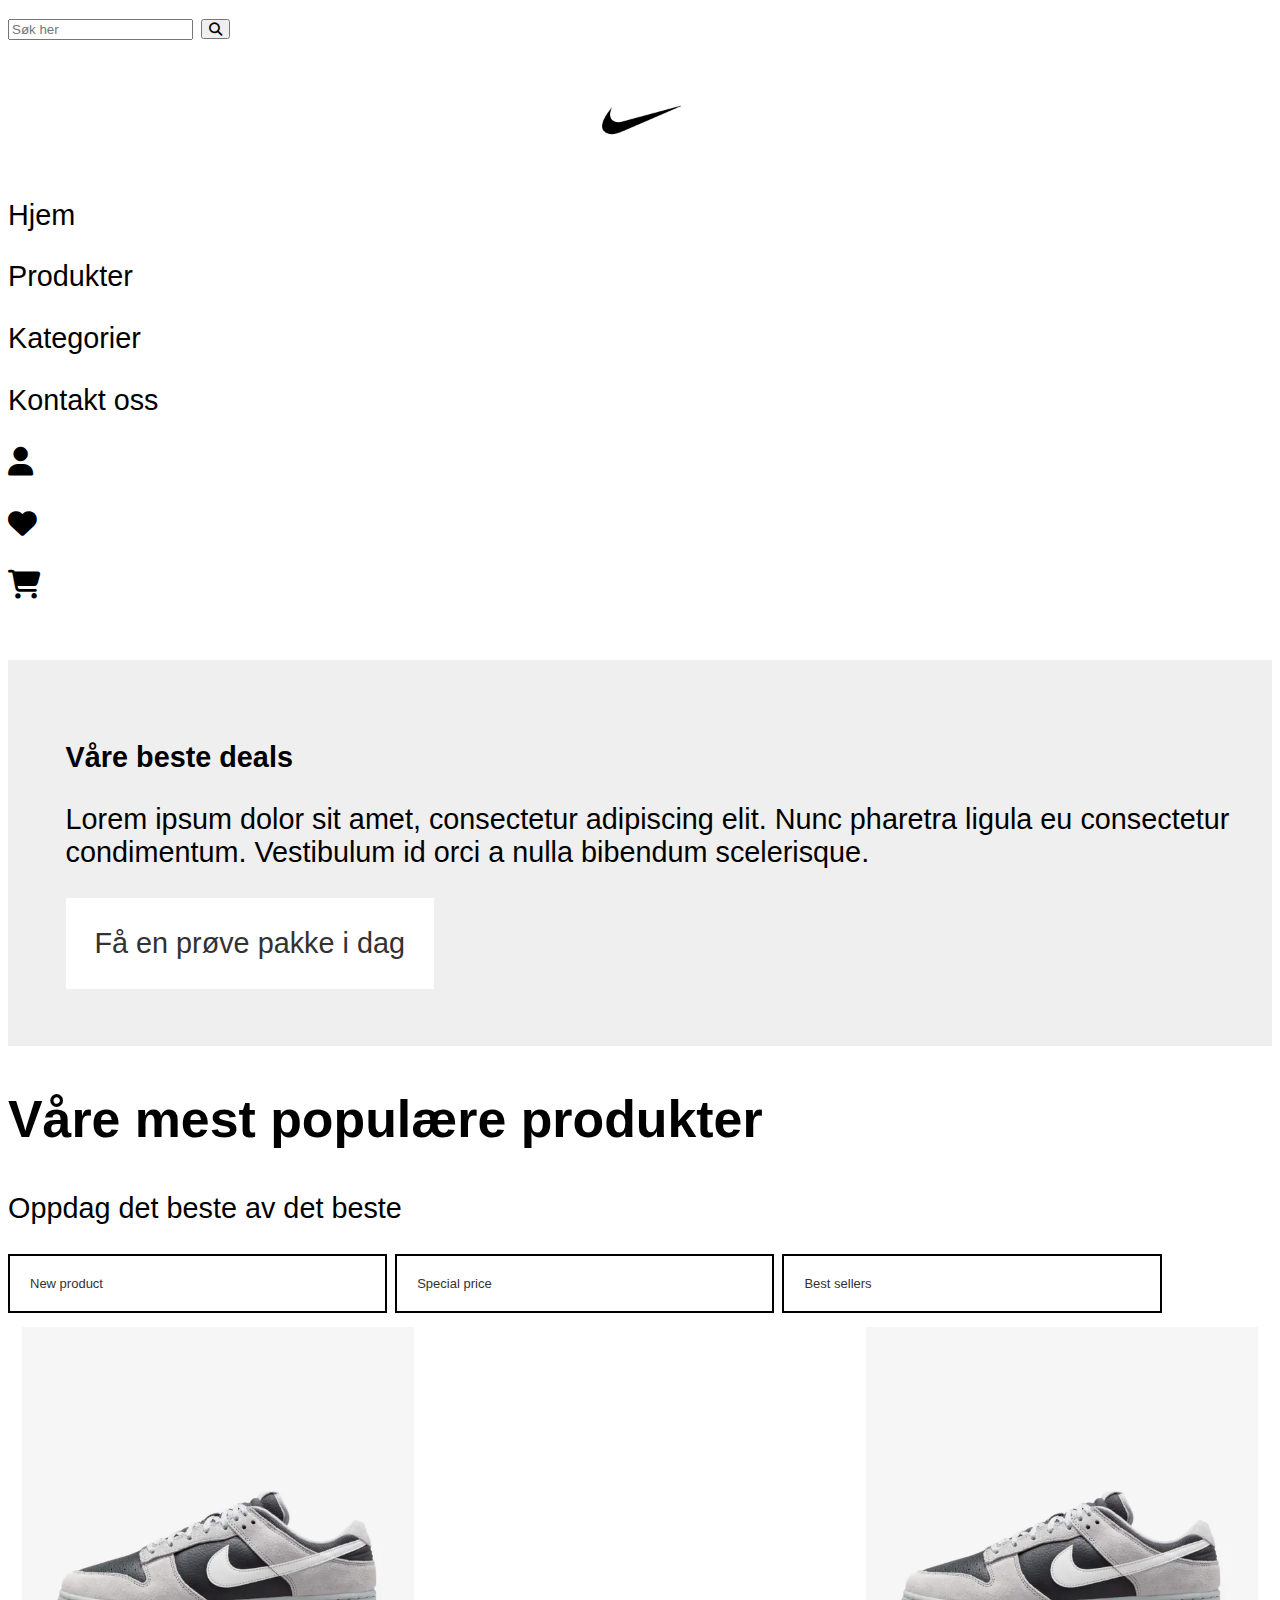
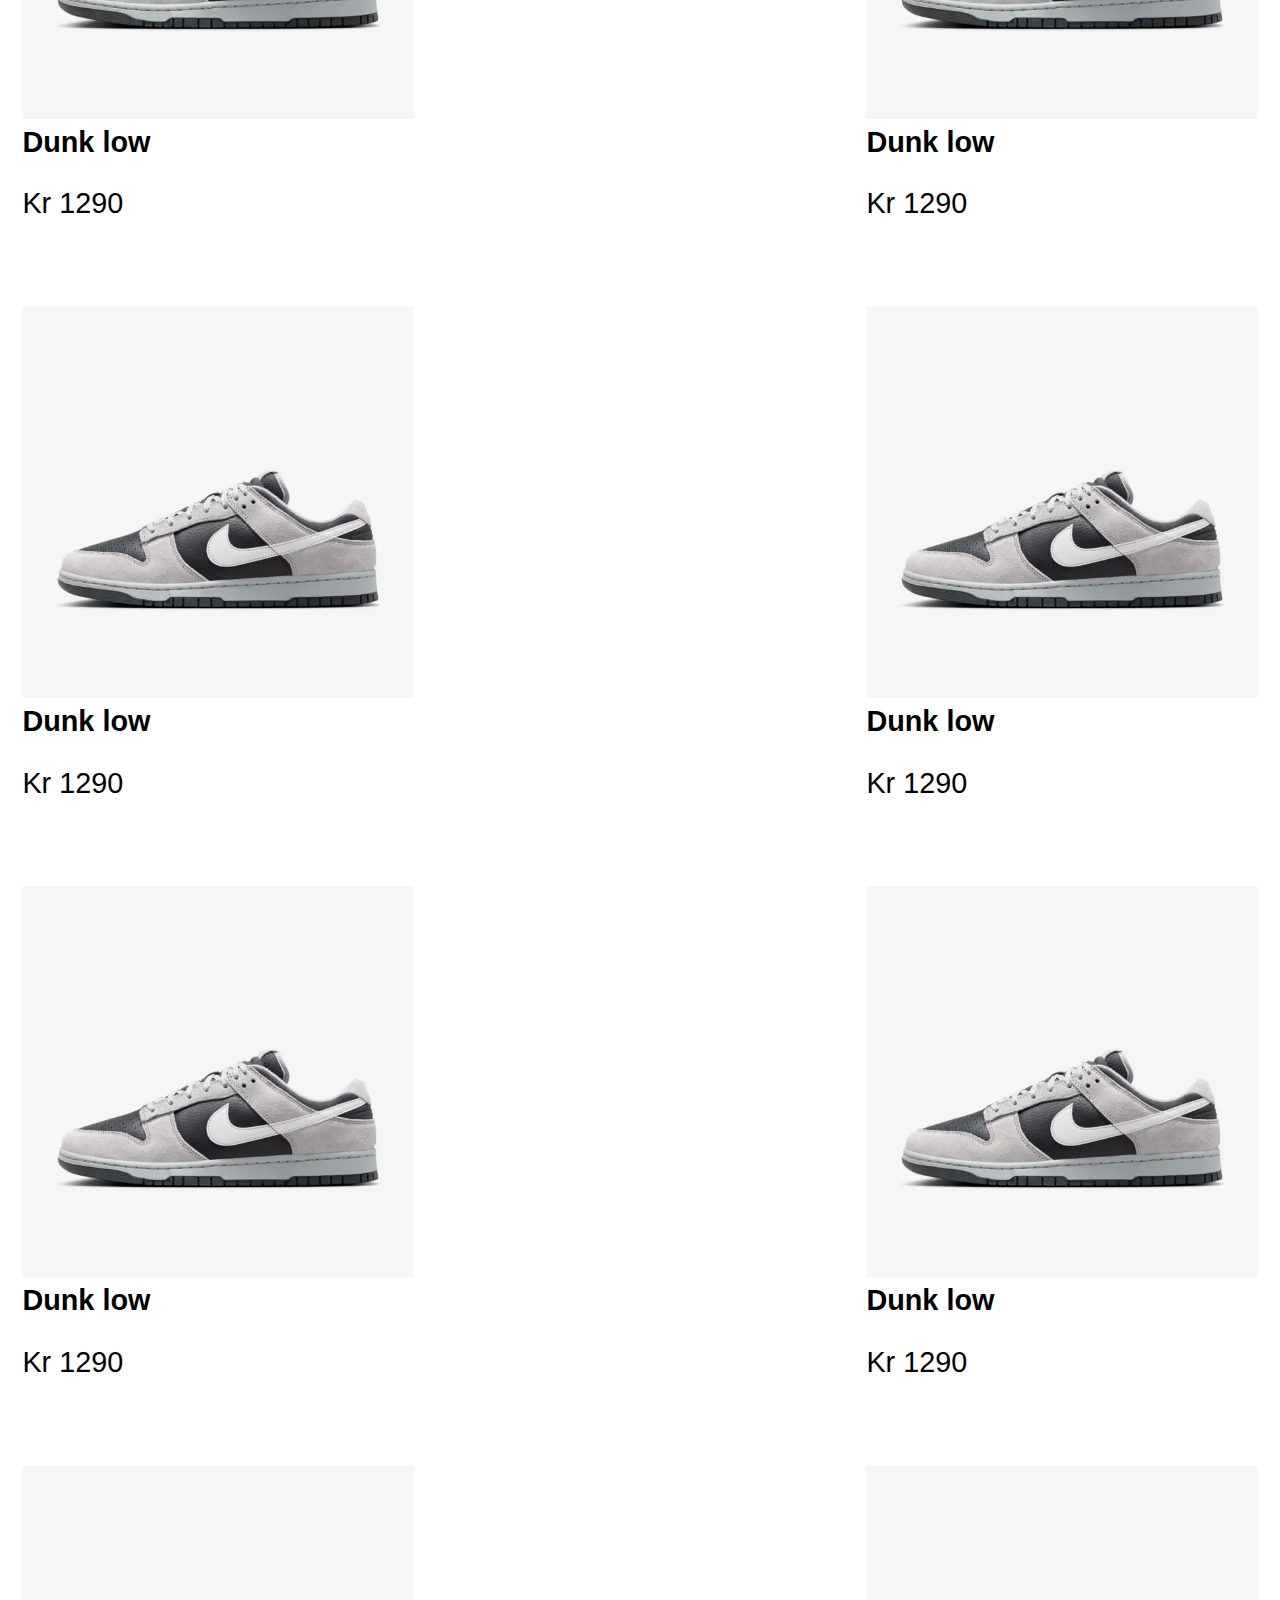
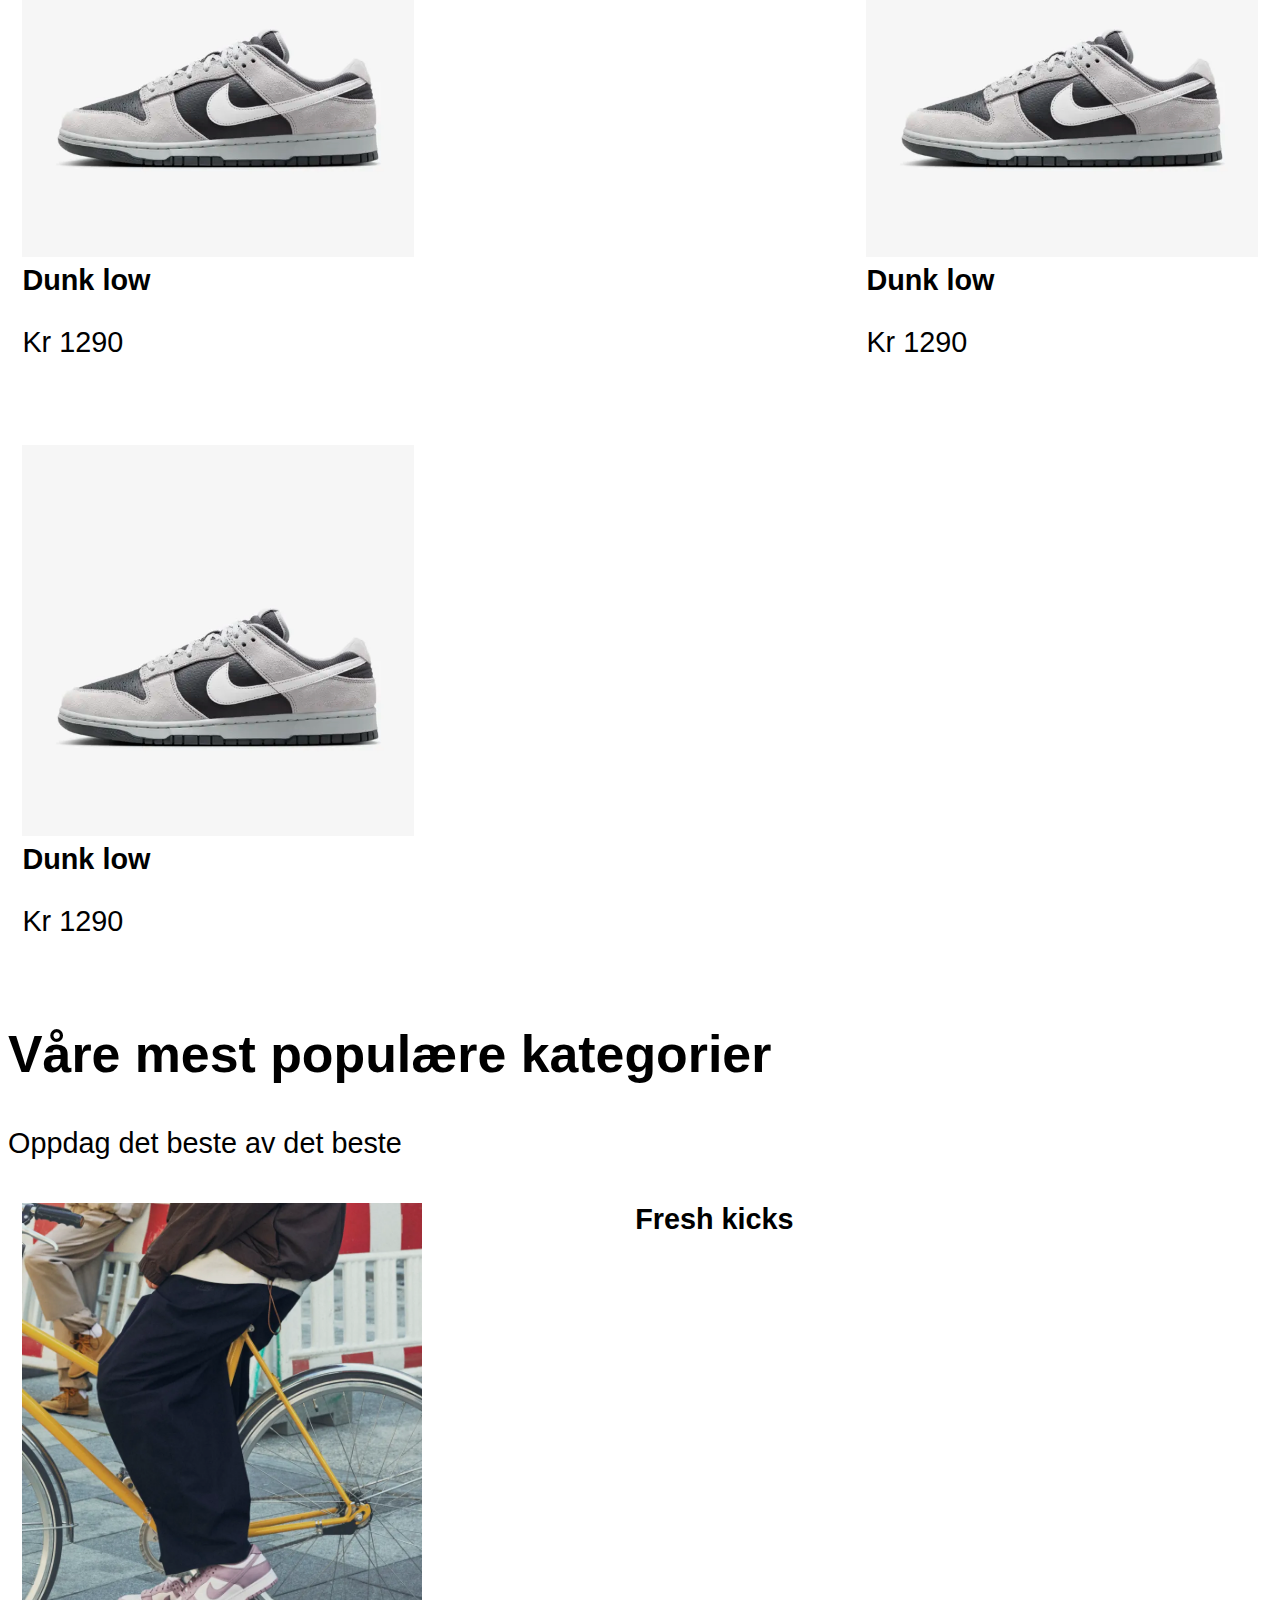
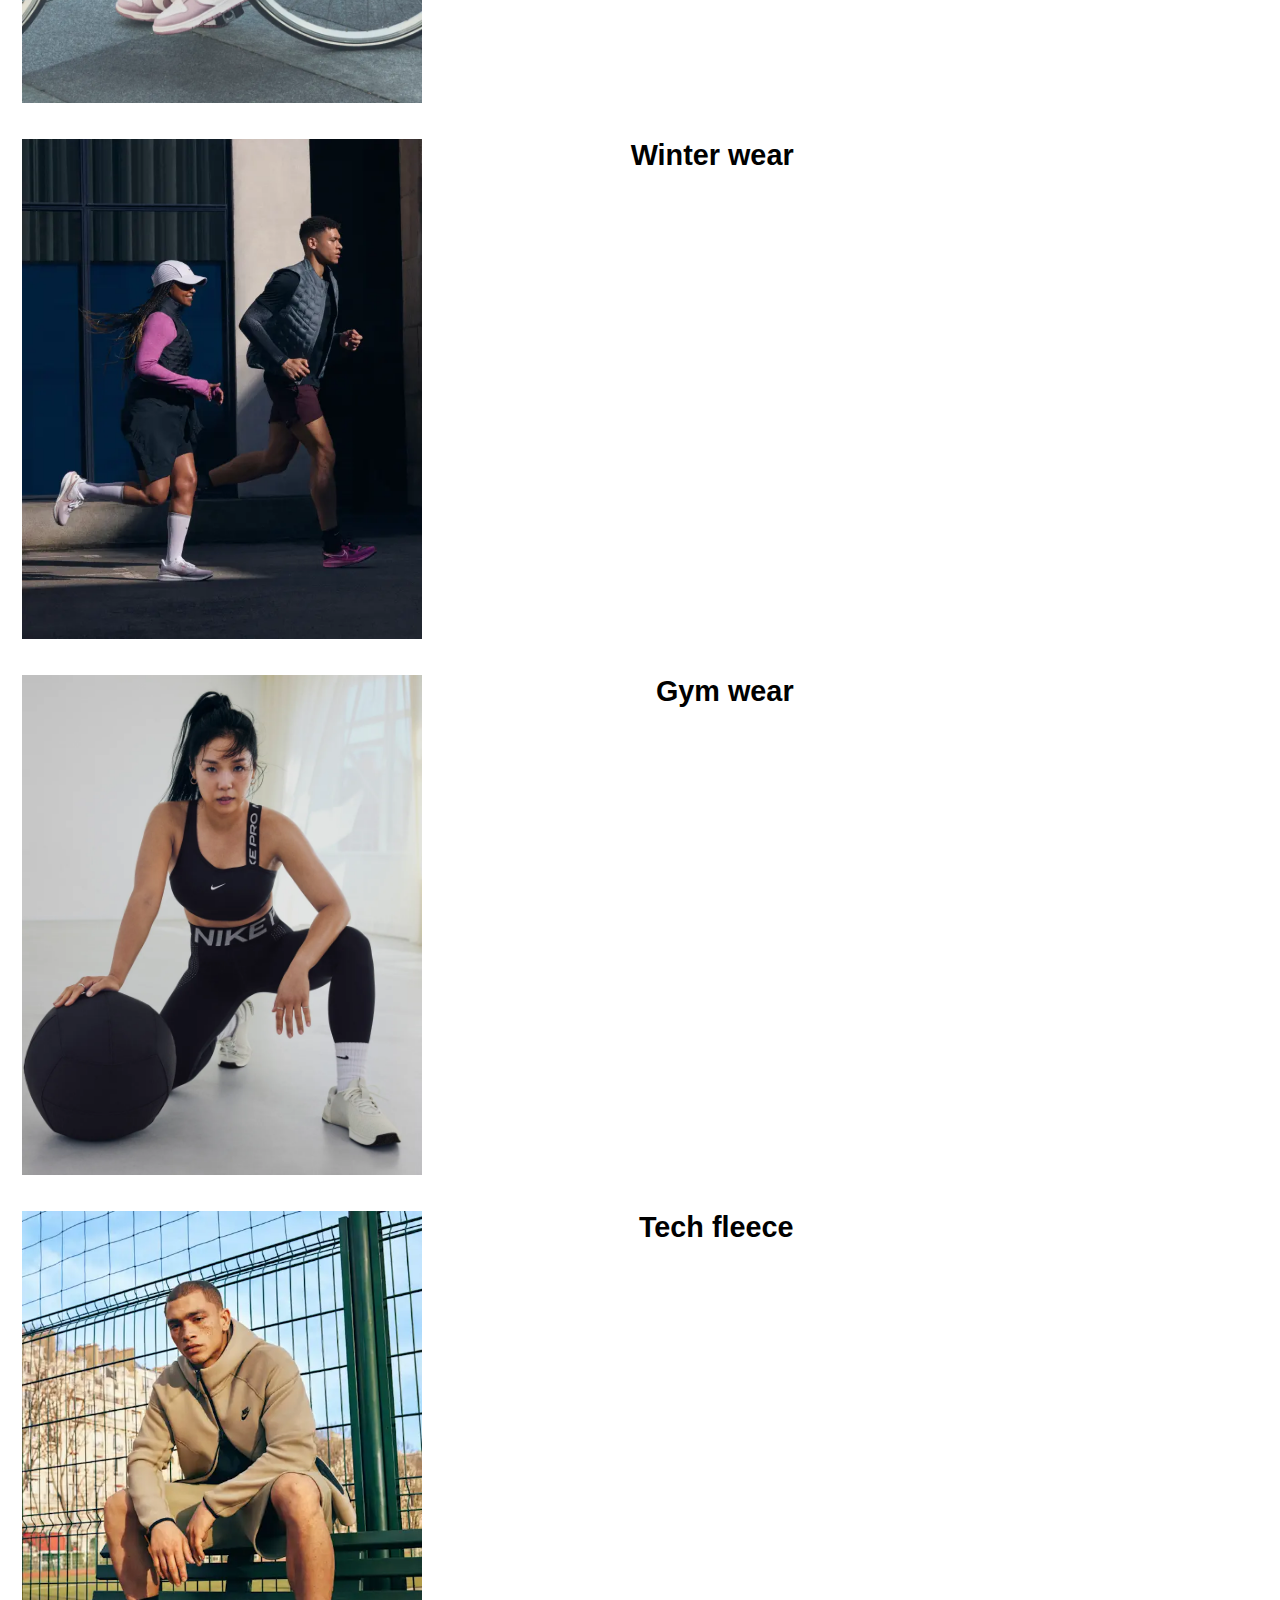
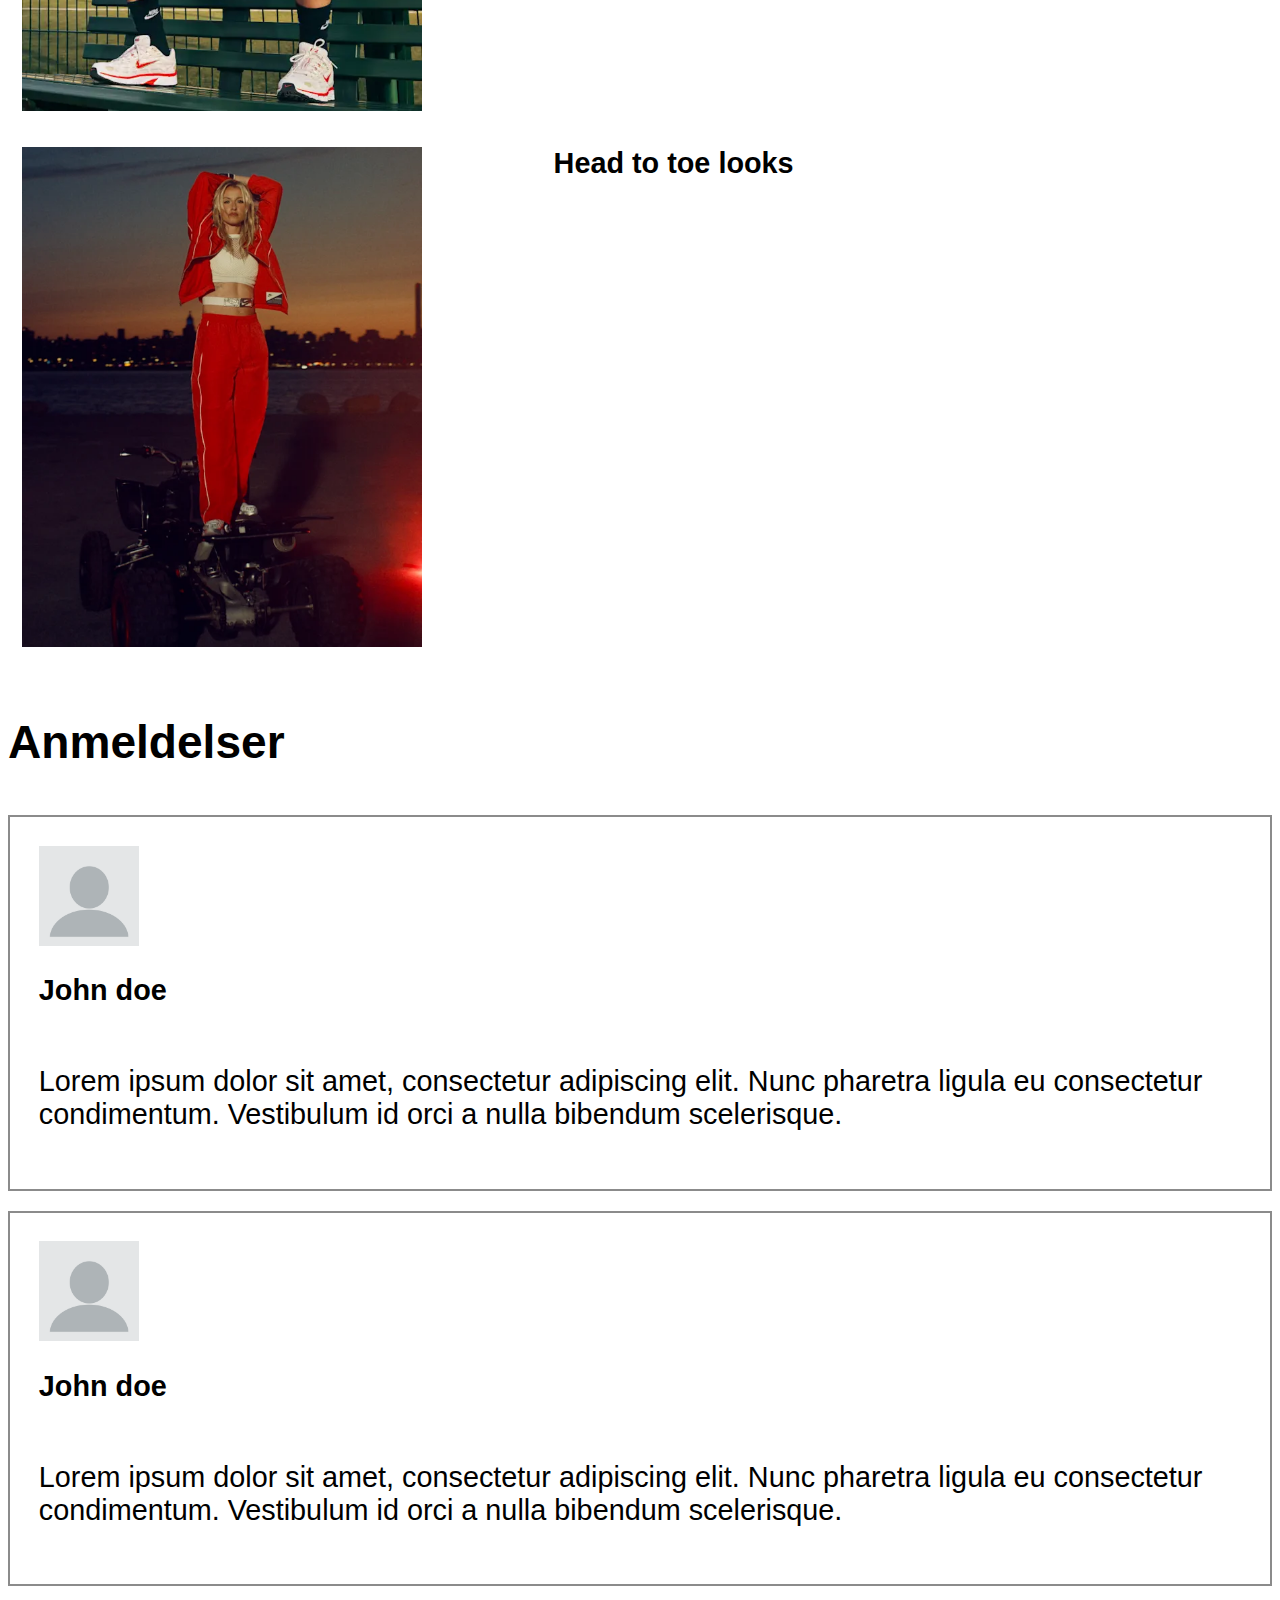
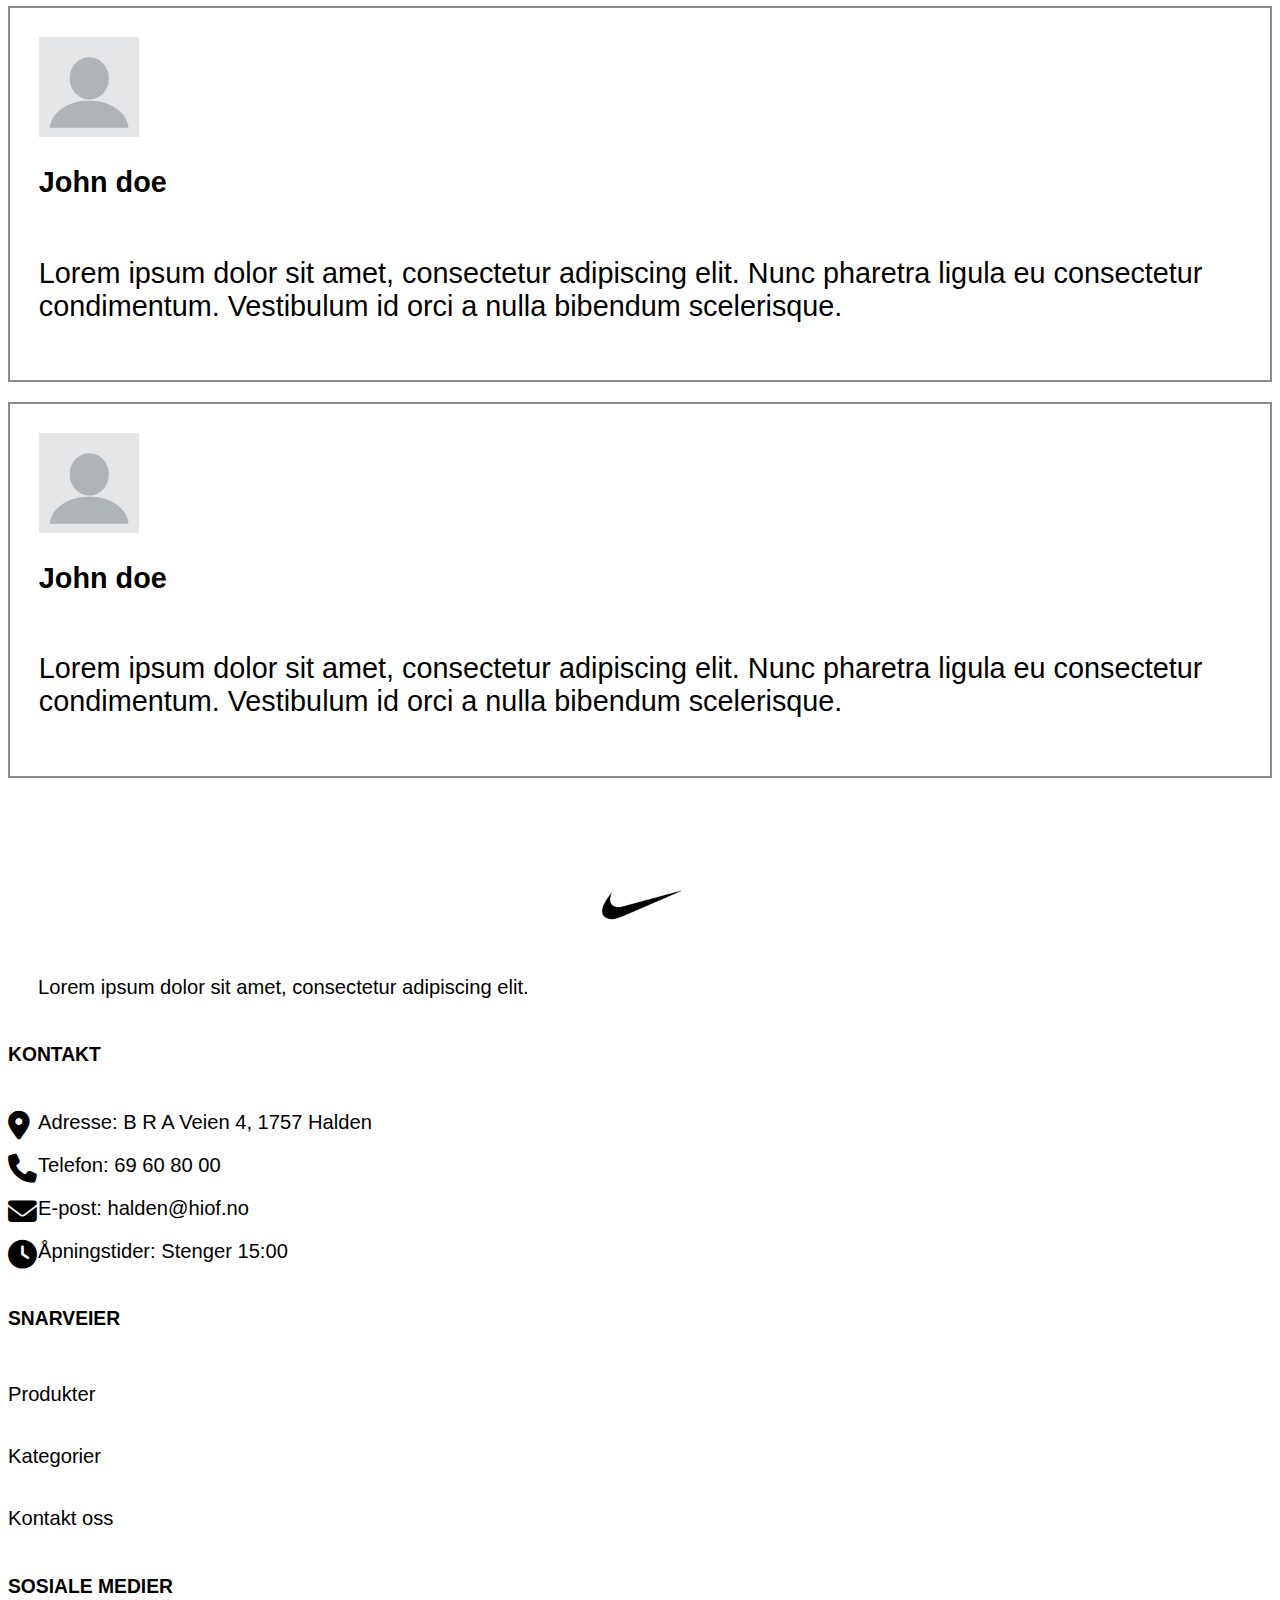
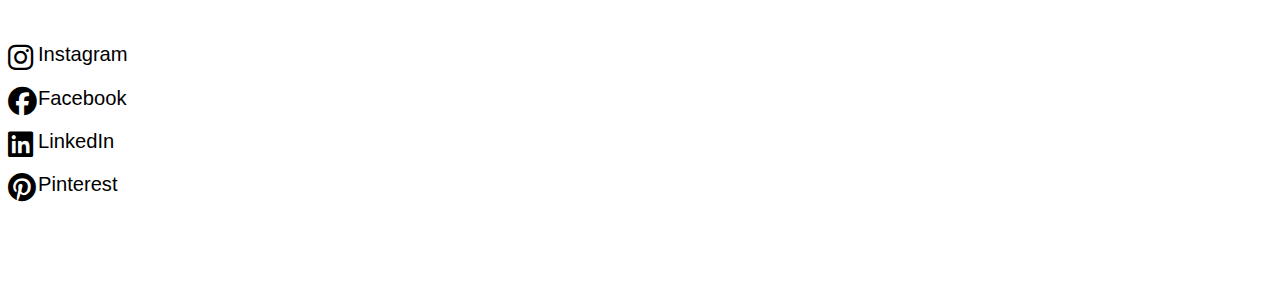
<file: eksamen/index.html>
<!DOCTYPE html>
<html lang="nb">
<head>
    <meta charset="UTF-8">
    <meta name="viewport" content="width=device-width, initial-scale=1.0">
    <link href="ikoner/css/fontawesome.css" rel="stylesheet" />
    <link href="ikoner/css/brands.css" rel="stylesheet" />
    <link href="ikoner/css/solid.css" rel="stylesheet" />
    <link rel="stylesheet" href="css/style.css">
    <title>Nettbutikk / Forside</title>
</head>
<body>
    <div id="grid-container">
        <header id="global-header">
            <nav class="flex-space-b">
                <form>
                    <label>Søk</label>
                    <input type="search" placeholder="Søk her" id="search">
                    <input type="submit" value="" class="fa-solid fa-magnifying-glass">
                </form>
                <img src="img/nike-logo.png" alt="Nettsted logo" id="main-logo">
                <ul class="flex-menu" id="menu">
                    <li><a href="#">Hjem</a></li>
                    <li><a href="#">Produkter</a></li>
                    <li><a href="#">Kategorier</a></li>
                    <li><a href="#">Kontakt oss</a></li>
                    <li><a class="fa-regular fa-user" href="#"></a></li>
                    <li><a class="fa-regular fa-heart" href="#"></a></li>
                    <li><a class="fa-solid fa-cart-shopping" href="#"></a></li>
                </ul>
            </nav>
        </header>
        <main>
            <section id="banner">
                <div>
                    <h2>Våre beste deals</h2>
                    <p>
                        Lorem ipsum dolor sit amet, consectetur adipiscing elit. Nunc pharetra ligula eu consectetur condimentum. Vestibulum id orci a nulla bibendum scelerisque. 
                    </p>
                    <a href="#" class="btn">Få en prøve pakke i dag</a>
                </div>
                </section>
            <h2 id="popular-products">Våre mest populære produkter</h2>
            <p>Oppdag det beste av det beste</p>
            <section id="buttons">
                <a href="#" class="btn">New product</a>
                <a href="#" class="btn">Special price</a>
                <a href="#" class="btn">Best sellers</a>
            </section>
            <section class="flex-space-b">
                <article class="product-card">
                    <picture>
                        <source media="(max-width: 400px)" srcset="img/dunk-low-shoes.png">
                        <img src="img/dunk-low-shoes.png" alt="Dunk low sko">
                    </picture>
                    <b>Dunk low</b>
                    <p>Kr 1290</p>
                </article>
                <article class="product-card">
                    <picture>
                        <source media="(max-width: 400px)" srcset="img/dunk-low-shoes.png">
                        <img src="img/dunk-low-shoes.png" alt="Dunk low sko">
                    </picture>
                    <b>Dunk low</b>
                    <p>Kr 1290</p>
                </article>
                <article class="product-card">
                    <picture>
                        <source media="(max-width: 400px)" srcset="img/dunk-low-shoes.png">
                        <img src="img/dunk-low-shoes.png" alt="Dunk low sko">
                    </picture>
                    <b>Dunk low</b>
                    <p>Kr 1290</p>
                </article>
                <article class="product-card">
                    <picture>
                        <source media="(max-width: 400px)" srcset="img/dunk-low-shoes.png">
                        <img src="img/dunk-low-shoes.png" alt="Dunk low sko">
                    </picture>
                    <b>Dunk low</b>
                    <p>Kr 1290</p>
                </article>
                <article class="product-card">
                    <picture>
                        <source media="(max-width: 400px)" srcset="img/dunk-low-shoes.png">
                        <img src="img/dunk-low-shoes.png" alt="Dunk low sko">
                    </picture>
                    <b>Dunk low</b>
                    <p>Kr 1290</p>
                </article>
                <article class="product-card">
                    <picture>
                        <source media="(max-width: 400px)" srcset="img/dunk-low-shoes.png">
                        <img src="img/dunk-low-shoes.png" alt="Dunk low sko">
                    </picture>
                    <b>Dunk low</b>
                    <p>Kr 1290</p>
                </article>
                <article class="product-card">
                    <picture>
                        <source media="(max-width: 400px)" srcset="img/dunk-low-shoes.png">
                        <img src="img/dunk-low-shoes.png" alt="Dunk low sko">
                    </picture>
                    <b>Dunk low</b>
                    <p>Kr 1290</p>
                </article>
                <article class="product-card">
                    <picture>
                        <source media="(max-width: 400px)" srcset="img/dunk-low-shoes.png">
                        <img src="img/dunk-low-shoes.png" alt="Dunk low sko">
                    </picture>
                    <b>Dunk low</b>
                    <p>Kr 1290</p>
                </article>
                <article class="product-card">
                    <picture>
                        <source media="(max-width: 400px)" srcset="img/dunk-low-shoes.png">
                        <img src="img/dunk-low-shoes.png" alt="Dunk low sko">
                    </picture>
                    <b>Dunk low</b>
                    <p>Kr 1290</p>
                </article>
            </section>
            <h2 id="kategorier">Våre mest populære kategorier</h2>
            <p>Oppdag det beste av det beste</p>
            <section class="flex-space-c">
                <article class="category-card">
                    <picture>
                        <source media="(max-width: 400px)" srcset="img/kategori-fresh-kicks.png">
                        <img src="img/kategori-fresh-kicks.png" alt="fresh kicks">
                    </picture>
                    <b>Fresh kicks</b>
                </article>
                <article class="category-card">
                    <picture>
                        <source media="(max-width: 400px)" srcset="img/kategori-winter-wear.jpg">
                        <img src="img/kategori-winter-wear.jpg" alt="winter wear">
                    </picture>
                    <b>Winter wear</b>
                </article>
                <article class="category-card">
                    <picture>
                        <source media="(max-width: 400px)" srcset="img/kategori-gym-wear.png">
                        <img src="img/kategori-gym-wear.png" alt="gym wear">
                    </picture>
                    <b>Gym wear</b>
                </article>
                <article class="category-card">
                    <picture>
                        <source media="(max-width: 400px)" srcset="img/kategori-tech-fleece.png">
                        <img src="img/kategori-tech-fleece.png" alt="tech fleece">
                    </picture>
                    <b>Tech fleece</b>
                </article>
                <article class="category-card">
                    <picture>
                        <source media="(max-width: 400px)" srcset="img/kategori-head-to-toe-looks.png">
                        <img src="img/kategori-head-to-toe-looks.png" alt="head to toe looks">
                    </picture>
                    <b>Head to toe looks</b>
                </article>
            </section>
            <h3>Anmeldelser</h3>
            <section id="flex-space-d">
                <article class="anmeldelse">
                    <!-- Image by <a href="https://pixabay.com/users/wanderercreative-855399/?utm_source=link-attribution&utm_medium=referral&utm_campaign=image&utm_content=973460">Stephanie Edwards</a>
                    from <a href="https://pixabay.com//?utm_source=link-attribution&utm_medium=referral&utm_campaign=image&utm_content=973460">Pixabay</a> -->
                    <img src="img/user-icon.png" alt="profilbilde">
                    <b>John doe</b>
                    <p>Lorem ipsum dolor sit amet, consectetur adipiscing elit. Nunc pharetra ligula eu consectetur condimentum. Vestibulum id orci a nulla bibendum scelerisque.</p>
                </article>
                <article class="anmeldelse">
                    <img src="img/user-icon.png" alt="profilbilde">
                    <b>John doe</b>
                    <p>Lorem ipsum dolor sit amet, consectetur adipiscing elit. Nunc pharetra ligula eu consectetur condimentum. Vestibulum id orci a nulla bibendum scelerisque.</p>
                </article>
                <article class="anmeldelse">
                    <img src="img/user-icon.png" alt="profilbilde">
                    <b>John doe</b>
                    <p>Lorem ipsum dolor sit amet, consectetur adipiscing elit. Nunc pharetra ligula eu consectetur condimentum. Vestibulum id orci a nulla bibendum scelerisque.</p>
                </article>
                <article class="anmeldelse">
                    <img src="img/user-icon.png" alt="profilbilde">
                    <b>John doe</b>
                    <p>Lorem ipsum dolor sit amet, consectetur adipiscing elit. Nunc pharetra ligula eu consectetur condimentum. Vestibulum id orci a nulla bibendum scelerisque.</p>
                </article>
            </section>
        </main>
        <footer>
            <img src="img/nike-logo.png" alt="Nettsted logo">
            <p>Lorem ipsum dolor sit amet, consectetur adipiscing elit.</p>
            <h6>KONTAKT</h6>
            <i class="fa-solid fa-location-dot"></i>
            <p>Adresse: B R A Veien 4, 1757 Halden</p>
            <i class="fa-solid fa-phone"></i>
            <p>Telefon: 69 60 80 00</p>
            <i class="fa-solid fa-envelope"></i>
            <p>E-post: halden@hiof.no</p>
            <i class="fa-solid fa-clock"></i>
            <p>Åpningstider: Stenger 15:00</p>
            <h6>SNARVEIER</h6>
            <ul class="flex-menu">
                <li><a href="#">Produkter</a></li>
                <li><a href="#">Kategorier</a></li>
                <li><a href="#">Kontakt oss</a></li>
            </ul>
            <h6>SOSIALE MEDIER</h6>
            <i class="fa-brands fa-instagram"></i>
            <p>Instagram</p>
            <i class="fa-brands fa-facebook"></i>
            <p>Facebook</p>
            <i class="fa-brands fa-linkedin"></i>
            <p>LinkedIn</p>
            <i class="fa-brands fa-pinterest"></i>
            <p>Pinterest</p>
        </footer>
    </div>
</body>
</html>
</file>
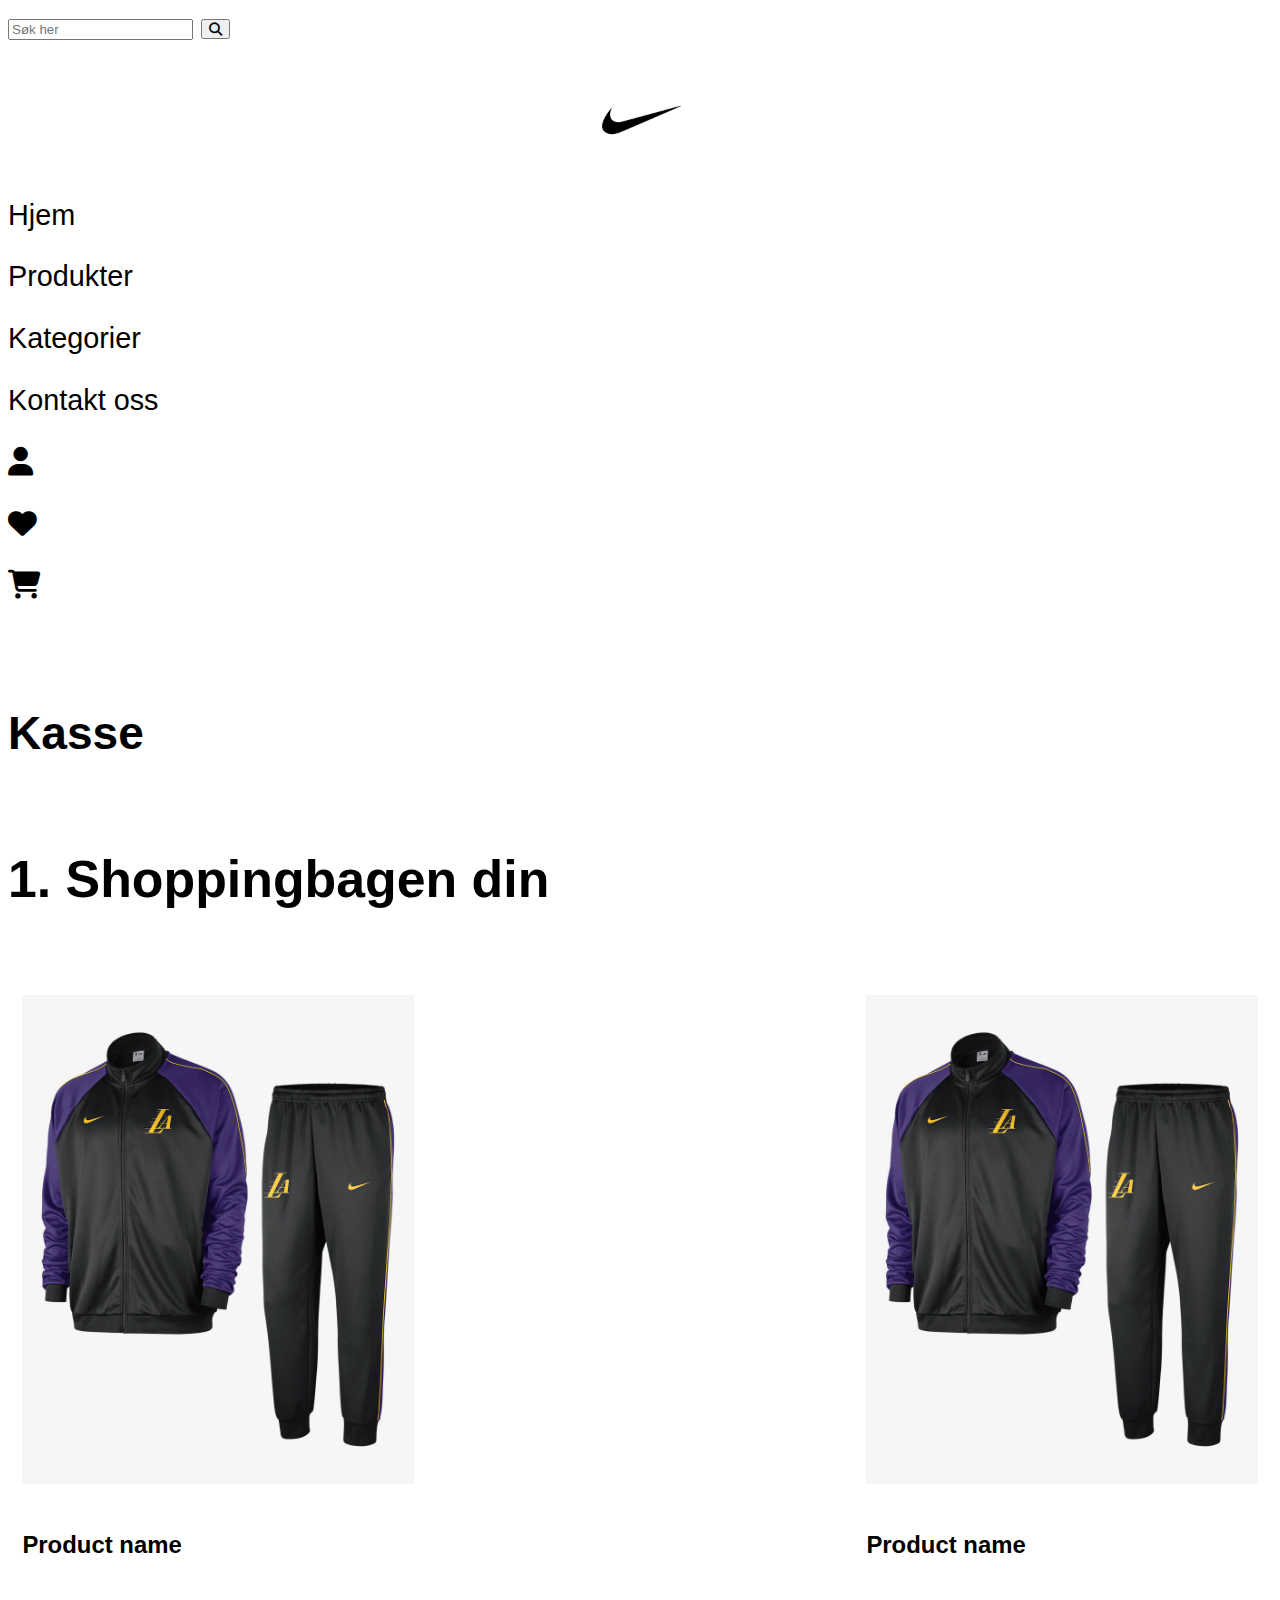
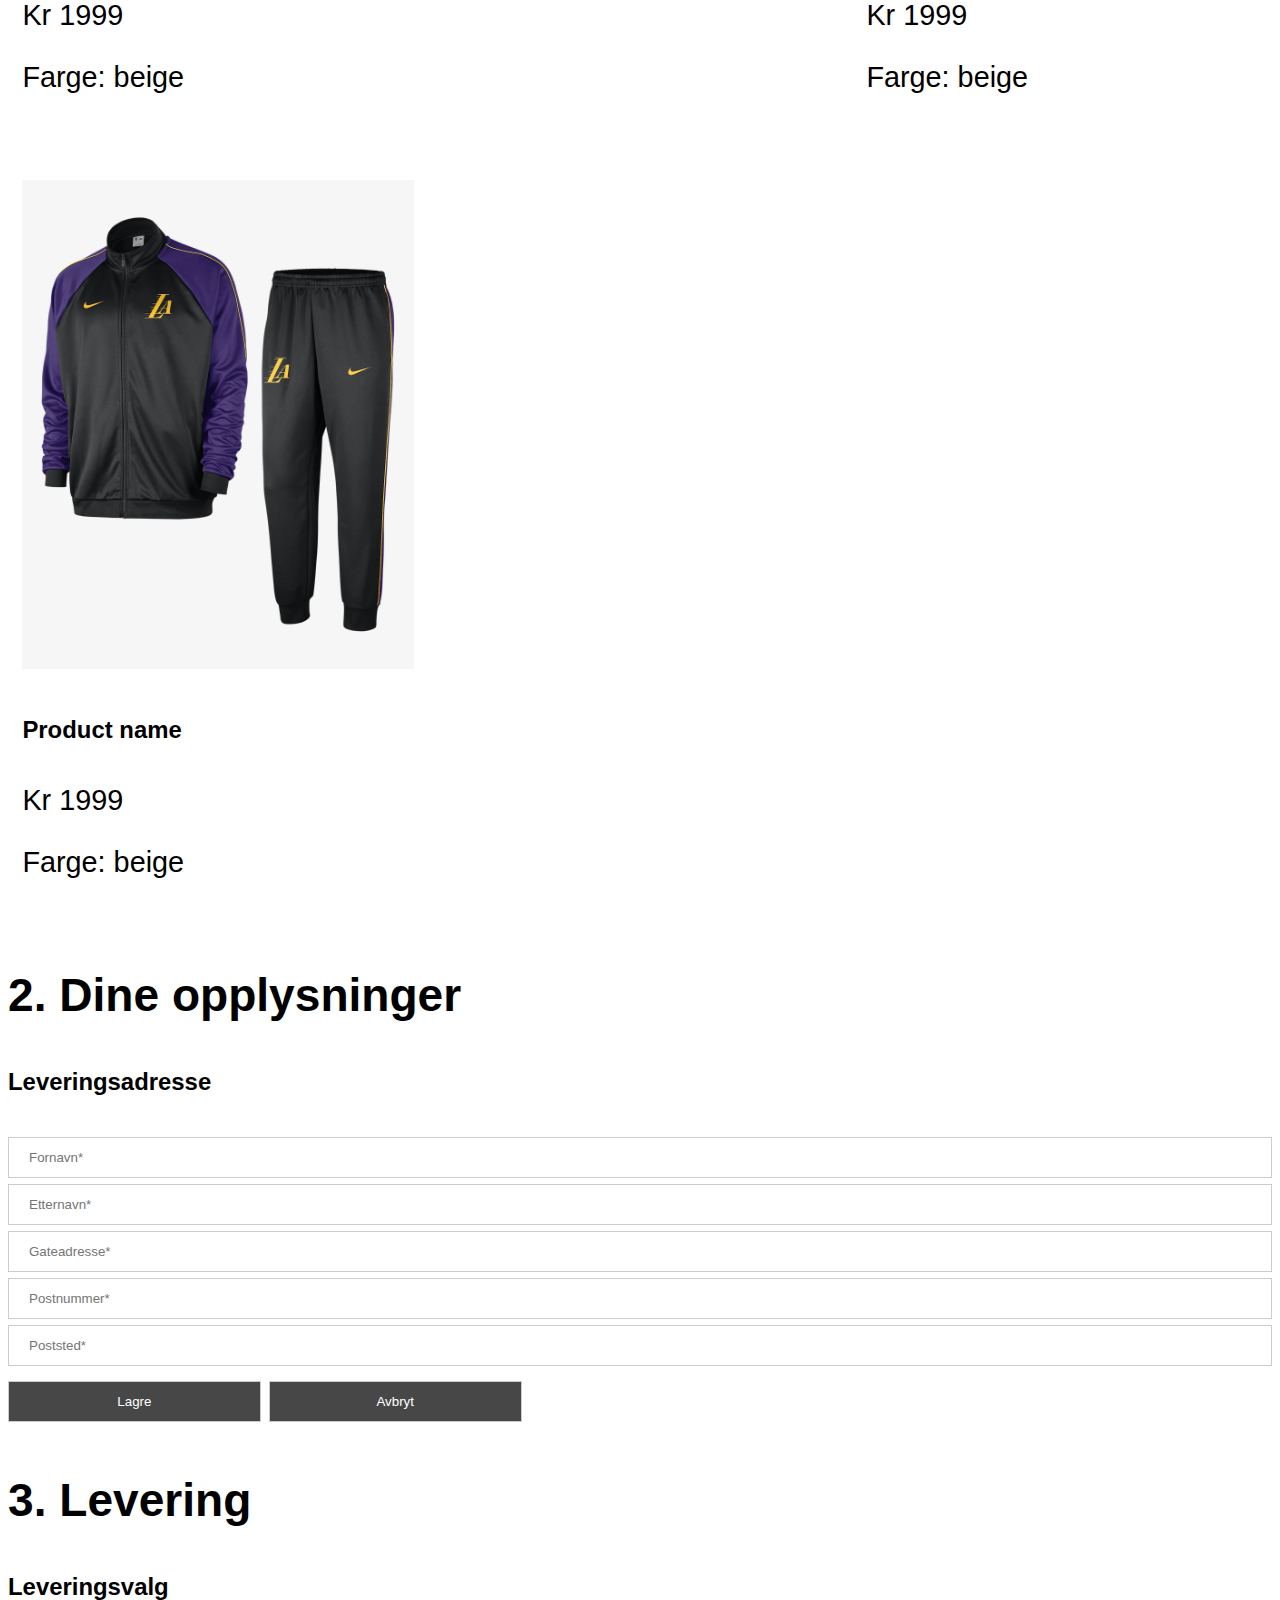
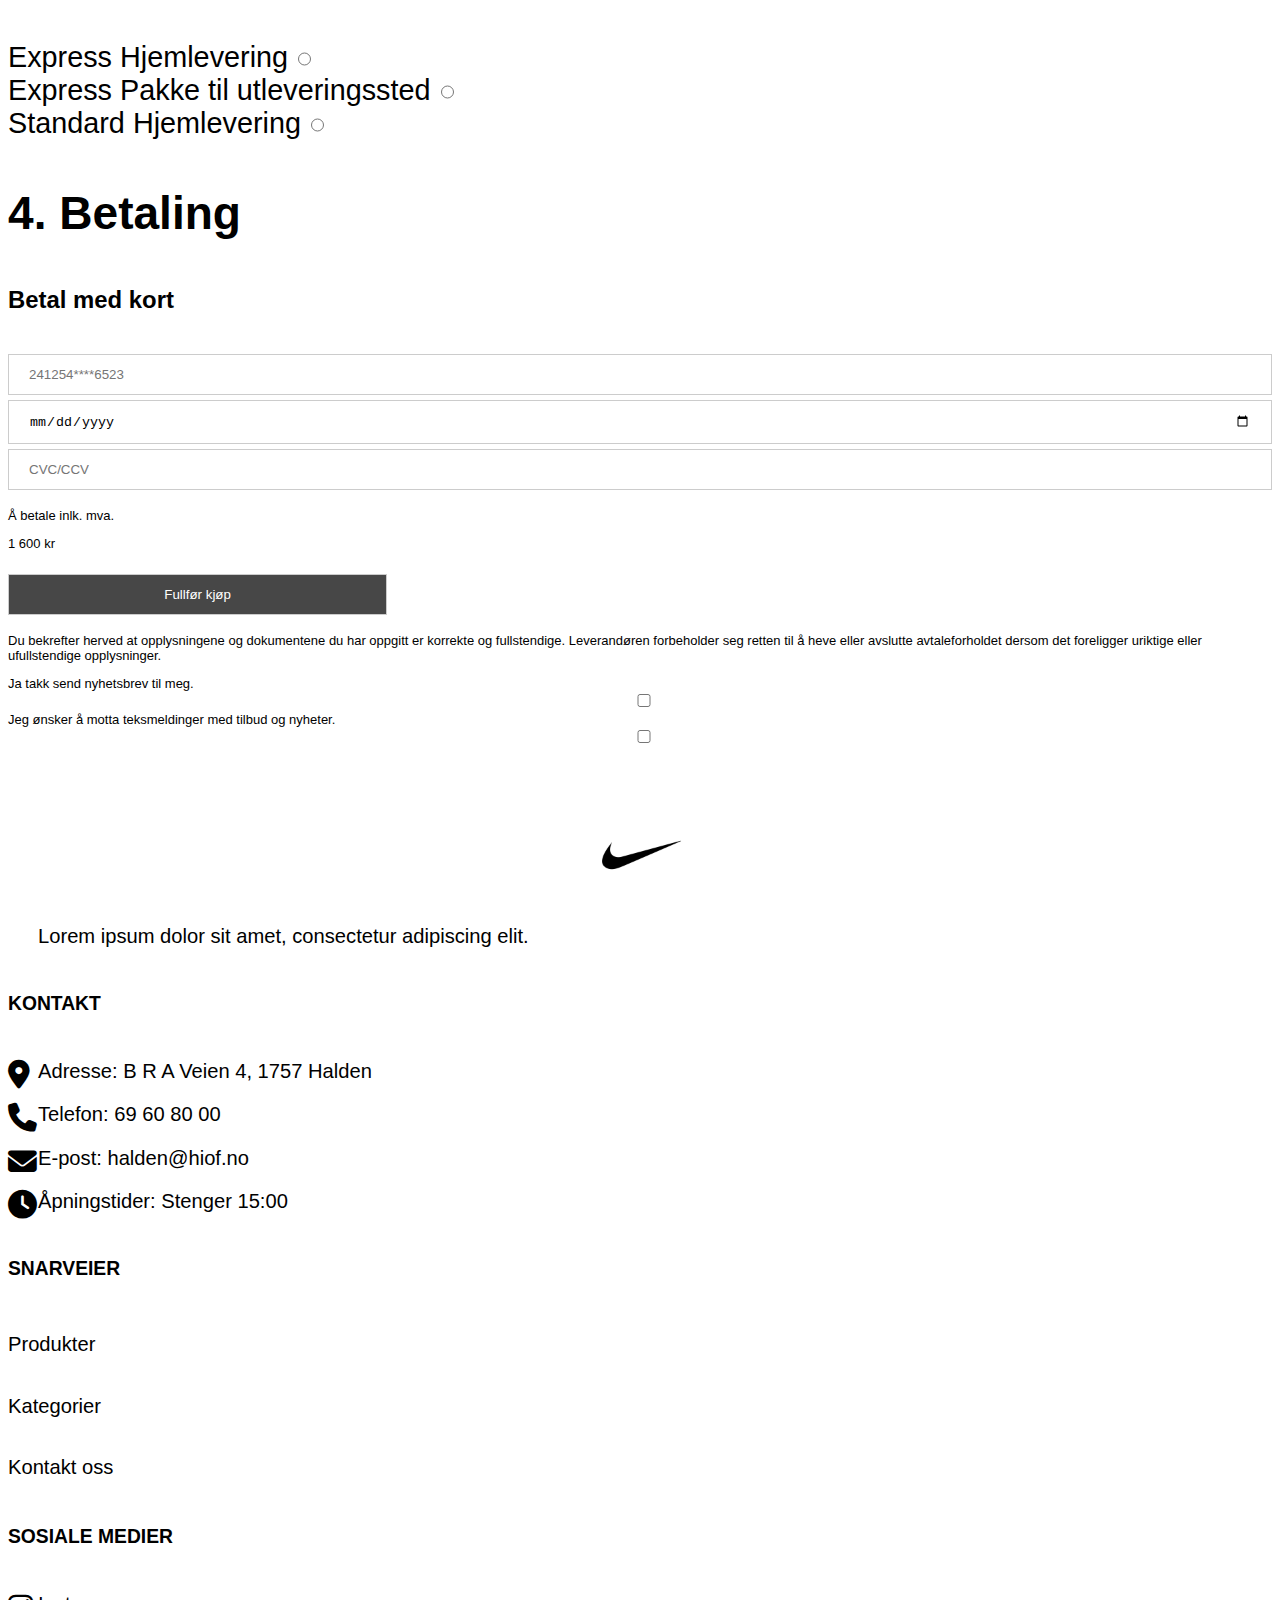
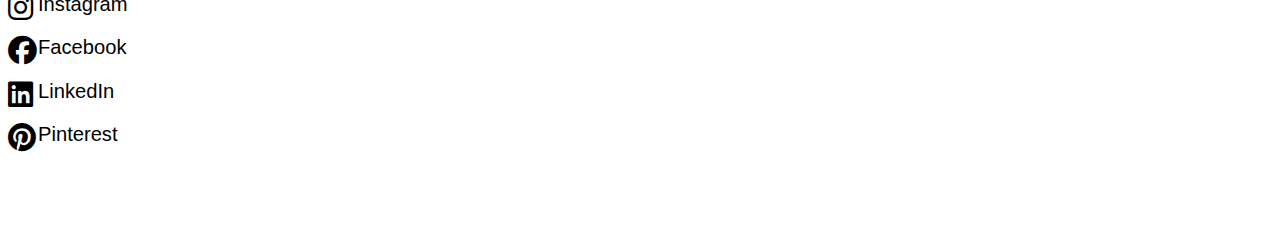
<file: eksamen/checkout.html>
<!DOCTYPE html>
<html lang="nb">
<head>
    <meta charset="UTF-8">
    <meta name="viewport" content="width=device-width, initial-scale=1.0">
    <link href="ikoner/css/fontawesome.css" rel="stylesheet" />
    <link href="ikoner/css/brands.css" rel="stylesheet" />
    <link href="ikoner/css/solid.css" rel="stylesheet" />
    <link rel="stylesheet" href="css/style.css">
    <title>Nettbutikk / Kasse</title>
</head>
<body>
    <div id="grid-container">
        <header id="global-header">
            <nav class="flex-space-b">
                <form>
                    <label>Søk</label>
                    <input type="search" placeholder="Søk her" id="search">
                    <input type="submit" value="" class="fa-solid fa-magnifying-glass">
                </form>
                <img src="img/nike-logo.png" alt="Nettsted logo" id="main-logo">
                <ul class="flex-menu" id="menu">
                    <li><a href="index.html">Hjem</a></li>
                    <li><a href="index.html#popular-products">Produkter</a></li>
                    <li><a href="index.html#kategorier">Kategorier</a></li>
                    <li><a href="#">Kontakt oss</a></li>
                    <li><a class="fa-regular fa-user" href="#"></a></li>
                    <li><a class="fa-regular fa-heart" href="#"></a></li>
                    <li><a class="fa-solid fa-cart-shopping" href="#"></a></li>
                </ul>
            </nav>
        </header>
        <main>
            <h3>Kasse</h3>
            <section class="flex-space-b">
                <h2>1. Shoppingbagen din</h2>
                <article class="product-card">
                    <picture>
                        <source media="(max-width: 400px)" srcset="img/tracksuit.png">
                        <img src="img/tracksuit.png" alt="Tracksuit">
                    </picture>
                    <h5>Product name</h5>
                    <p>Kr 1999</p>
                    <p>Farge: beige</p>
                </article>
                <article class="product-card">
                    <picture>
                        <source media="(max-width: 400px)" srcset="img/tracksuit.png">
                        <img src="img/tracksuit.png" alt="Tracksuit">
                    </picture>
                    <h5>Product name</h5>
                    <p>Kr 1999</p>
                    <p>Farge: beige</p>
                </article>
                <article class="product-card">
                    <picture>
                        <source media="(max-width: 400px)" srcset="img/tracksuit.png">
                        <img src="img/tracksuit.png" alt="Tracksuit">
                    </picture>
                    <h5>Product name</h5>
                    <p>Kr 1999</p>
                    <p>Farge: beige</p>
                </article>
            </section>
            <h3>2. Dine opplysninger</h3>
            <section>
                <h5>Leveringsadresse</h5>
                <form class="adress-form">
                    <input type="text" name="fornavn" placeholder="Fornavn*" required>
                    <input type="text" name="etternavn" placeholder="Etternavn*" required>
                    <input type="text" name="gateadresse" placeholder="Gateadresse*" required>
                    <input type="number" name="postnummer" placeholder="Postnummer*" required>
                    <input type="text" name="poststed" placeholder="Poststed*" required>
                    <input type="submit" class="button-save" value="Lagre">
                    <input type="reset" class="button-cancel" value="Avbryt">
                </form>
            </section>
            <h3>3. Levering</h3>
            <section class="radio-buttons">
                <h5>Leveringsvalg</h5>
                <label>
                    Express Hjemlevering
                    <input type="radio" name="delivery-choice">
                </label>
                <label>
                    Express Pakke til utleveringssted
                    <input type="radio" name="delivery-choice">
                </label>
                <label>
                    Standard Hjemlevering
                    <input type="radio" name="delivery-choice">
                </label>
            </section>
            <h3>4. Betaling</h3>
            <section>
                <h5>Betal med kort</h5>
                <form class="payment-form">
                    <input type="number" name="kortnummer" placeholder="241254****6523" required>
                    <input type="date" name="utlopsdata" required>
                    <input type="number" name="cvc" placeholder="CVC/CCV">
                    <p>Å betale inlk. mva.</p>
                    <p>1 600 kr</p>
                    <input type="submit" class="button-save" value="Fullfør kjøp">

                    <p>Du bekrefter herved at opplysningene og dokumentene du har
                        oppgitt er korrekte og fullstendige. Leverandøren forbeholder seg
                        retten til å heve eller avslutte avtaleforholdet dersom det foreligger
                        uriktige eller ufullstendige opplysninger.</p>

                        <label for="nyhetsbrev">Ja takk send nyhetsbrev til meg.</label>
                        <input type="checkbox" id="nyhetsbrev">
                        
                        <label for="tilbud">Jeg ønsker å motta teksmeldinger med tilbud og nyheter.</label>
                        <input type="checkbox" id="tilbud">
                </form>
            </section>
        </main>
        <footer>
            <img src="img/nike-logo.png" alt="Nettsted logo">
            <p>Lorem ipsum dolor sit amet, consectetur adipiscing elit.</p>
            <h6>KONTAKT</h6>
            <i class="fa-solid fa-location-dot"></i>
            <p>Adresse: B R A Veien 4, 1757 Halden</p>
            <i class="fa-solid fa-phone"></i>
            <p>Telefon: 69 60 80 00</p>
            <i class="fa-solid fa-envelope"></i>
            <p>E-post: halden@hiof.no</p>
            <i class="fa-solid fa-clock"></i>
            <p>Åpningstider: Stenger 15:00</p>
            <h6>SNARVEIER</h6>
            <ul class="flex-menu">
                <li><a href="#">Produkter</a></li>
                <li><a href="#">Kategorier</a></li>
                <li><a href="#">Kontakt oss</a></li>
            </ul>
            <h6>SOSIALE MEDIER</h6>
            <i class="fa-brands fa-instagram"></i>
            <p>Instagram</p>
            <i class="fa-brands fa-facebook"></i>
            <p>Facebook</p>
            <i class="fa-brands fa-linkedin"></i>
            <p>LinkedIn</p>
            <i class="fa-brands fa-pinterest"></i>
            <p>Pinterest</p>
        </footer>
    </div>
</body>
</html>
</file>
<file: eksamen/css/style.css>
html{
    font-size: calc(1em + 1vw)
}

*{
    box-sizing: border-box;
}

body{
    font-family: Arial, Helvetica, sans-serif;
}

h1{font-size: 2rem;}
h2{font-size: 1.8rem;}
h3{font-size: 1.6rem;}
h4{font-size: 1.4rem;}
p, a{font-size: 1rem;}

#grid-container{
    display: grid;
    grid-template-columns: 1fr;
    grid-template-rows: auto auto auto auto;
    row-gap: 2rem;
    
}

#global-header{
    grid-column-start: 1;
    grid-column-end: 4;
    grid-row: 1/2;

}

#banner{
    display: flex;
    flex-wrap: wrap;
    width: 100%;
    background-color: #efefef;

}

#banner div{
    width: 100%;
    padding: 2rem 0rem 2rem 2rem;
}

#banner div h2{
    font-size: 1rem;
}


main{
    grid-column-start: 2;
    grid-column-end: 3;
    
    grid-row-start: 2;
    grid-row-end: 3;
}

main nav ul{
    display: flex;
    list-style: none;
    padding: 0;
    margin: 0;
    gap: 1rem;

    a{
        color: #474747;
    }
}

#category-menu{
    grid-column: 1/2;
    grid-row: 2/3;
}



footer{
    grid-column-start: 1;
    grid-column-end: 4;

    grid-row-start: 3;
    grid-row-end: 4;

    a{
        font-size: 0.7rem;
        width: 100%;
        text-decoration: none;
        color: #000;
    }

    img {
        width: 100px;
        height: 100px;
        margin: 0px auto;
        display: block;
        position: relative;
    }

    i {
        margin-bottom: 10px;
        position: absolute;
    }

    p {
        font-size: 0.7rem;
        position: relative;
        left: 30px;
    }
}

img{
    width: 100%;
    max-width: 400px;
}

#main-logo{
    width: 100px;
    height: 100px;
    margin: 0px auto;
    display: block;
    position: relative;
}

.flex-menu{
    display: flex;
    position: relative;
    flex-direction: column;
    list-style: none;
    gap: 1rem;
    padding: 0;
    margin: 0;
    width: 100%;

    a{
        text-decoration: none;
        color: #000;
    }
}

.flex-space-b{
    display: flex;
    justify-content: space-between;
    flex-wrap: wrap;
    gap: 1rem;
}

.flex-space-b h2{
    width: 100%;
}

.flex-space-b form{
    position: relative;
    width: 100%;
}

.flex-space-b form label{
    visibility: hidden;
    position: absolute;
}


form{
    position: relative;
}

.product-card{
    max-width: 420px;
    min-width: 200px;
    width: 100%;
    border-radius: 2px;
    padding: 0.5rem;
}

.category-card {
    display: flex;
    justify-content: space-between;
    flex-wrap: wrap;
    max-width: 800px;
    padding: 0.5rem;
}

.related-product-card{
    max-width: 420px;
    min-width: 200px;
    width: 100%;
    border-radius: 2px;

}

.btn {
    display: inline-block;
    padding: 1rem;
    background-color: rgb(255, 255, 255);
    text-decoration: none;
    color: rgb(50, 50, 50);
  }

#buttons .btn {
    display: inline-block;
    padding: 1rem;
    background-color: rgb(255, 255, 255);
    text-decoration: none;
    color: rgb(50, 50, 50);
    border: 2px solid black;
    gap: 1rem;
    width: 30%;
    font-size: small;
    padding: 20px 20px;
}

.anmeldelse {
    display: flex;
    flex-wrap: wrap;
    width: 100%;
    border: 2px solid rgb(139, 139, 139);
    gap: 1rem;
    padding: 1rem;
    margin-bottom: 20px;

    img{
        width: 100px;
        height: 100px;
    }

    b{
        width: 100%;
    }
}

.adress-form input{
    width: 100%;
    margin-bottom: 5px;
    border: 1px solid #ccc;
    box-sizing: border-box;
    padding: 12px 20px;
}

.adress-form .button-save {
    width: 20%;
    margin-top: 10px;
    background-color: #474747;
    color: white;
}

.adress-form .button-cancel {
    width: 20%;
    margin-top: 10px;
    background-color: #474747;
    color: white;
}

.radio-buttons {
    width: 100%;

    label {
        display: flex;
        flex-direction: row;
        gap: 5px;

    }
    
}

.payment-form {
    font-size: small;
    p {
        font-size: small;
    }
    
}

.payment-form input{
    width: 100%;
    margin-bottom: 5px;
    border: 1px solid #ccc;
    box-sizing: border-box;
    padding: 12px 20px;
}

.payment-form .button-save {
    width: 30%;
    margin-top: 10px;
    background-color: #474747;
    color: white;
}
</file>
<file: eksamen/ikoner/css/brands.css>
/*!
 * Font Awesome Free 6.6.0 by @fontawesome - https://fontawesome.com
 * License - https://fontawesome.com/license/free (Icons: CC BY 4.0, Fonts: SIL OFL 1.1, Code: MIT License)
 * Copyright 2024 Fonticons, Inc.
 */
:root, :host {
  --fa-style-family-brands: 'Font Awesome 6 Brands';
  --fa-font-brands: normal 400 1em/1 'Font Awesome 6 Brands'; }

@font-face {
  font-family: 'Font Awesome 6 Brands';
  font-style: normal;
  font-weight: 400;
  font-display: block;
  src: url("../webfonts/fa-brands-400.woff2") format("woff2"), url("../webfonts/fa-brands-400.ttf") format("truetype"); }

.fab,
.fa-brands {
  font-weight: 400; }

.fa-monero:before {
  content: "\f3d0"; }

.fa-hooli:before {
  content: "\f427"; }

.fa-yelp:before {
  content: "\f1e9"; }

.fa-cc-visa:before {
  content: "\f1f0"; }

.fa-lastfm:before {
  content: "\f202"; }

.fa-shopware:before {
  content: "\f5b5"; }

.fa-creative-commons-nc:before {
  content: "\f4e8"; }

.fa-aws:before {
  content: "\f375"; }

.fa-redhat:before {
  content: "\f7bc"; }

.fa-yoast:before {
  content: "\f2b1"; }

.fa-cloudflare:before {
  content: "\e07d"; }

.fa-ups:before {
  content: "\f7e0"; }

.fa-pixiv:before {
  content: "\e640"; }

.fa-wpexplorer:before {
  content: "\f2de"; }

.fa-dyalog:before {
  content: "\f399"; }

.fa-bity:before {
  content: "\f37a"; }

.fa-stackpath:before {
  content: "\f842"; }

.fa-buysellads:before {
  content: "\f20d"; }

.fa-first-order:before {
  content: "\f2b0"; }

.fa-modx:before {
  content: "\f285"; }

.fa-guilded:before {
  content: "\e07e"; }

.fa-vnv:before {
  content: "\f40b"; }

.fa-square-js:before {
  content: "\f3b9"; }

.fa-js-square:before {
  content: "\f3b9"; }

.fa-microsoft:before {
  content: "\f3ca"; }

.fa-qq:before {
  content: "\f1d6"; }

.fa-orcid:before {
  content: "\f8d2"; }

.fa-java:before {
  content: "\f4e4"; }

.fa-invision:before {
  content: "\f7b0"; }

.fa-creative-commons-pd-alt:before {
  content: "\f4ed"; }

.fa-centercode:before {
  content: "\f380"; }

.fa-glide-g:before {
  content: "\f2a6"; }

.fa-drupal:before {
  content: "\f1a9"; }

.fa-jxl:before {
  content: "\e67b"; }

.fa-dart-lang:before {
  content: "\e693"; }

.fa-hire-a-helper:before {
  content: "\f3b0"; }

.fa-creative-commons-by:before {
  content: "\f4e7"; }

.fa-unity:before {
  content: "\e049"; }

.fa-whmcs:before {
  content: "\f40d"; }

.fa-rocketchat:before {
  content: "\f3e8"; }

.fa-vk:before {
  content: "\f189"; }

.fa-untappd:before {
  content: "\f405"; }

.fa-mailchimp:before {
  content: "\f59e"; }

.fa-css3-alt:before {
  content: "\f38b"; }

.fa-square-reddit:before {
  content: "\f1a2"; }

.fa-reddit-square:before {
  content: "\f1a2"; }

.fa-vimeo-v:before {
  content: "\f27d"; }

.fa-contao:before {
  content: "\f26d"; }

.fa-square-font-awesome:before {
  content: "\e5ad"; }

.fa-deskpro:before {
  content: "\f38f"; }

.fa-brave:before {
  content: "\e63c"; }

.fa-sistrix:before {
  content: "\f3ee"; }

.fa-square-instagram:before {
  content: "\e055"; }

.fa-instagram-square:before {
  content: "\e055"; }

.fa-battle-net:before {
  content: "\f835"; }

.fa-the-red-yeti:before {
  content: "\f69d"; }

.fa-square-hacker-news:before {
  content: "\f3af"; }

.fa-hacker-news-square:before {
  content: "\f3af"; }

.fa-edge:before {
  content: "\f282"; }

.fa-threads:before {
  content: "\e618"; }

.fa-napster:before {
  content: "\f3d2"; }

.fa-square-snapchat:before {
  content: "\f2ad"; }

.fa-snapchat-square:before {
  content: "\f2ad"; }

.fa-google-plus-g:before {
  content: "\f0d5"; }

.fa-artstation:before {
  content: "\f77a"; }

.fa-markdown:before {
  content: "\f60f"; }

.fa-sourcetree:before {
  content: "\f7d3"; }

.fa-google-plus:before {
  content: "\f2b3"; }

.fa-diaspora:before {
  content: "\f791"; }

.fa-foursquare:before {
  content: "\f180"; }

.fa-stack-overflow:before {
  content: "\f16c"; }

.fa-github-alt:before {
  content: "\f113"; }

.fa-phoenix-squadron:before {
  content: "\f511"; }

.fa-pagelines:before {
  content: "\f18c"; }

.fa-algolia:before {
  content: "\f36c"; }

.fa-red-river:before {
  content: "\f3e3"; }

.fa-creative-commons-sa:before {
  content: "\f4ef"; }

.fa-safari:before {
  content: "\f267"; }

.fa-google:before {
  content: "\f1a0"; }

.fa-square-font-awesome-stroke:before {
  content: "\f35c"; }

.fa-font-awesome-alt:before {
  content: "\f35c"; }

.fa-atlassian:before {
  content: "\f77b"; }

.fa-linkedin-in:before {
  content: "\f0e1"; }

.fa-digital-ocean:before {
  content: "\f391"; }

.fa-nimblr:before {
  content: "\f5a8"; }

.fa-chromecast:before {
  content: "\f838"; }

.fa-evernote:before {
  content: "\f839"; }

.fa-hacker-news:before {
  content: "\f1d4"; }

.fa-creative-commons-sampling:before {
  content: "\f4f0"; }

.fa-adversal:before {
  content: "\f36a"; }

.fa-creative-commons:before {
  content: "\f25e"; }

.fa-watchman-monitoring:before {
  content: "\e087"; }

.fa-fonticons:before {
  content: "\f280"; }

.fa-weixin:before {
  content: "\f1d7"; }

.fa-shirtsinbulk:before {
  content: "\f214"; }

.fa-codepen:before {
  content: "\f1cb"; }

.fa-git-alt:before {
  content: "\f841"; }

.fa-lyft:before {
  content: "\f3c3"; }

.fa-rev:before {
  content: "\f5b2"; }

.fa-windows:before {
  content: "\f17a"; }

.fa-wizards-of-the-coast:before {
  content: "\f730"; }

.fa-square-viadeo:before {
  content: "\f2aa"; }

.fa-viadeo-square:before {
  content: "\f2aa"; }

.fa-meetup:before {
  content: "\f2e0"; }

.fa-centos:before {
  content: "\f789"; }

.fa-adn:before {
  content: "\f170"; }

.fa-cloudsmith:before {
  content: "\f384"; }

.fa-opensuse:before {
  content: "\e62b"; }

.fa-pied-piper-alt:before {
  content: "\f1a8"; }

.fa-square-dribbble:before {
  content: "\f397"; }

.fa-dribbble-square:before {
  content: "\f397"; }

.fa-codiepie:before {
  content: "\f284"; }

.fa-node:before {
  content: "\f419"; }

.fa-mix:before {
  content: "\f3cb"; }

.fa-steam:before {
  content: "\f1b6"; }

.fa-cc-apple-pay:before {
  content: "\f416"; }

.fa-scribd:before {
  content: "\f28a"; }

.fa-debian:before {
  content: "\e60b"; }

.fa-openid:before {
  content: "\f19b"; }

.fa-instalod:before {
  content: "\e081"; }

.fa-expeditedssl:before {
  content: "\f23e"; }

.fa-sellcast:before {
  content: "\f2da"; }

.fa-square-twitter:before {
  content: "\f081"; }

.fa-twitter-square:before {
  content: "\f081"; }

.fa-r-project:before {
  content: "\f4f7"; }

.fa-delicious:before {
  content: "\f1a5"; }

.fa-freebsd:before {
  content: "\f3a4"; }

.fa-vuejs:before {
  content: "\f41f"; }

.fa-accusoft:before {
  content: "\f369"; }

.fa-ioxhost:before {
  content: "\f208"; }

.fa-fonticons-fi:before {
  content: "\f3a2"; }

.fa-app-store:before {
  content: "\f36f"; }

.fa-cc-mastercard:before {
  content: "\f1f1"; }

.fa-itunes-note:before {
  content: "\f3b5"; }

.fa-golang:before {
  content: "\e40f"; }

.fa-kickstarter:before {
  content: "\f3bb"; }

.fa-square-kickstarter:before {
  content: "\f3bb"; }

.fa-grav:before {
  content: "\f2d6"; }

.fa-weibo:before {
  content: "\f18a"; }

.fa-uncharted:before {
  content: "\e084"; }

.fa-firstdraft:before {
  content: "\f3a1"; }

.fa-square-youtube:before {
  content: "\f431"; }

.fa-youtube-square:before {
  content: "\f431"; }

.fa-wikipedia-w:before {
  content: "\f266"; }

.fa-wpressr:before {
  content: "\f3e4"; }

.fa-rendact:before {
  content: "\f3e4"; }

.fa-angellist:before {
  content: "\f209"; }

.fa-galactic-republic:before {
  content: "\f50c"; }

.fa-nfc-directional:before {
  content: "\e530"; }

.fa-skype:before {
  content: "\f17e"; }

.fa-joget:before {
  content: "\f3b7"; }

.fa-fedora:before {
  content: "\f798"; }

.fa-stripe-s:before {
  content: "\f42a"; }

.fa-meta:before {
  content: "\e49b"; }

.fa-laravel:before {
  content: "\f3bd"; }

.fa-hotjar:before {
  content: "\f3b1"; }

.fa-bluetooth-b:before {
  content: "\f294"; }

.fa-square-letterboxd:before {
  content: "\e62e"; }

.fa-sticker-mule:before {
  content: "\f3f7"; }

.fa-creative-commons-zero:before {
  content: "\f4f3"; }

.fa-hips:before {
  content: "\f452"; }

.fa-behance:before {
  content: "\f1b4"; }

.fa-reddit:before {
  content: "\f1a1"; }

.fa-discord:before {
  content: "\f392"; }

.fa-chrome:before {
  content: "\f268"; }

.fa-app-store-ios:before {
  content: "\f370"; }

.fa-cc-discover:before {
  content: "\f1f2"; }

.fa-wpbeginner:before {
  content: "\f297"; }

.fa-confluence:before {
  content: "\f78d"; }

.fa-shoelace:before {
  content: "\e60c"; }

.fa-mdb:before {
  content: "\f8ca"; }

.fa-dochub:before {
  content: "\f394"; }

.fa-accessible-icon:before {
  content: "\f368"; }

.fa-ebay:before {
  content: "\f4f4"; }

.fa-amazon:before {
  content: "\f270"; }

.fa-unsplash:before {
  content: "\e07c"; }

.fa-yarn:before {
  content: "\f7e3"; }

.fa-square-steam:before {
  content: "\f1b7"; }

.fa-steam-square:before {
  content: "\f1b7"; }

.fa-500px:before {
  content: "\f26e"; }

.fa-square-vimeo:before {
  content: "\f194"; }

.fa-vimeo-square:before {
  content: "\f194"; }

.fa-asymmetrik:before {
  content: "\f372"; }

.fa-font-awesome:before {
  content: "\f2b4"; }

.fa-font-awesome-flag:before {
  content: "\f2b4"; }

.fa-font-awesome-logo-full:before {
  content: "\f2b4"; }

.fa-gratipay:before {
  content: "\f184"; }

.fa-apple:before {
  content: "\f179"; }

.fa-hive:before {
  content: "\e07f"; }

.fa-gitkraken:before {
  content: "\f3a6"; }

.fa-keybase:before {
  content: "\f4f5"; }

.fa-apple-pay:before {
  content: "\f415"; }

.fa-padlet:before {
  content: "\e4a0"; }

.fa-amazon-pay:before {
  content: "\f42c"; }

.fa-square-github:before {
  content: "\f092"; }

.fa-github-square:before {
  content: "\f092"; }

.fa-stumbleupon:before {
  content: "\f1a4"; }

.fa-fedex:before {
  content: "\f797"; }

.fa-phoenix-framework:before {
  content: "\f3dc"; }

.fa-shopify:before {
  content: "\e057"; }

.fa-neos:before {
  content: "\f612"; }

.fa-square-threads:before {
  content: "\e619"; }

.fa-hackerrank:before {
  content: "\f5f7"; }

.fa-researchgate:before {
  content: "\f4f8"; }

.fa-swift:before {
  content: "\f8e1"; }

.fa-angular:before {
  content: "\f420"; }

.fa-speakap:before {
  content: "\f3f3"; }

.fa-angrycreative:before {
  content: "\f36e"; }

.fa-y-combinator:before {
  content: "\f23b"; }

.fa-empire:before {
  content: "\f1d1"; }

.fa-envira:before {
  content: "\f299"; }

.fa-google-scholar:before {
  content: "\e63b"; }

.fa-square-gitlab:before {
  content: "\e5ae"; }

.fa-gitlab-square:before {
  content: "\e5ae"; }

.fa-studiovinari:before {
  content: "\f3f8"; }

.fa-pied-piper:before {
  content: "\f2ae"; }

.fa-wordpress:before {
  content: "\f19a"; }

.fa-product-hunt:before {
  content: "\f288"; }

.fa-firefox:before {
  content: "\f269"; }

.fa-linode:before {
  content: "\f2b8"; }

.fa-goodreads:before {
  content: "\f3a8"; }

.fa-square-odnoklassniki:before {
  content: "\f264"; }

.fa-odnoklassniki-square:before {
  content: "\f264"; }

.fa-jsfiddle:before {
  content: "\f1cc"; }

.fa-sith:before {
  content: "\f512"; }

.fa-themeisle:before {
  content: "\f2b2"; }

.fa-page4:before {
  content: "\f3d7"; }

.fa-hashnode:before {
  content: "\e499"; }

.fa-react:before {
  content: "\f41b"; }

.fa-cc-paypal:before {
  content: "\f1f4"; }

.fa-squarespace:before {
  content: "\f5be"; }

.fa-cc-stripe:before {
  content: "\f1f5"; }

.fa-creative-commons-share:before {
  content: "\f4f2"; }

.fa-bitcoin:before {
  content: "\f379"; }

.fa-keycdn:before {
  content: "\f3ba"; }

.fa-opera:before {
  content: "\f26a"; }

.fa-itch-io:before {
  content: "\f83a"; }

.fa-umbraco:before {
  content: "\f8e8"; }

.fa-galactic-senate:before {
  content: "\f50d"; }

.fa-ubuntu:before {
  content: "\f7df"; }

.fa-draft2digital:before {
  content: "\f396"; }

.fa-stripe:before {
  content: "\f429"; }

.fa-houzz:before {
  content: "\f27c"; }

.fa-gg:before {
  content: "\f260"; }

.fa-dhl:before {
  content: "\f790"; }

.fa-square-pinterest:before {
  content: "\f0d3"; }

.fa-pinterest-square:before {
  content: "\f0d3"; }

.fa-xing:before {
  content: "\f168"; }

.fa-blackberry:before {
  content: "\f37b"; }

.fa-creative-commons-pd:before {
  content: "\f4ec"; }

.fa-playstation:before {
  content: "\f3df"; }

.fa-quinscape:before {
  content: "\f459"; }

.fa-less:before {
  content: "\f41d"; }

.fa-blogger-b:before {
  content: "\f37d"; }

.fa-opencart:before {
  content: "\f23d"; }

.fa-vine:before {
  content: "\f1ca"; }

.fa-signal-messenger:before {
  content: "\e663"; }

.fa-paypal:before {
  content: "\f1ed"; }

.fa-gitlab:before {
  content: "\f296"; }

.fa-typo3:before {
  content: "\f42b"; }

.fa-reddit-alien:before {
  content: "\f281"; }

.fa-yahoo:before {
  content: "\f19e"; }

.fa-dailymotion:before {
  content: "\e052"; }

.fa-affiliatetheme:before {
  content: "\f36b"; }

.fa-pied-piper-pp:before {
  content: "\f1a7"; }

.fa-bootstrap:before {
  content: "\f836"; }

.fa-odnoklassniki:before {
  content: "\f263"; }

.fa-nfc-symbol:before {
  content: "\e531"; }

.fa-mintbit:before {
  content: "\e62f"; }

.fa-ethereum:before {
  content: "\f42e"; }

.fa-speaker-deck:before {
  content: "\f83c"; }

.fa-creative-commons-nc-eu:before {
  content: "\f4e9"; }

.fa-patreon:before {
  content: "\f3d9"; }

.fa-avianex:before {
  content: "\f374"; }

.fa-ello:before {
  content: "\f5f1"; }

.fa-gofore:before {
  content: "\f3a7"; }

.fa-bimobject:before {
  content: "\f378"; }

.fa-brave-reverse:before {
  content: "\e63d"; }

.fa-facebook-f:before {
  content: "\f39e"; }

.fa-square-google-plus:before {
  content: "\f0d4"; }

.fa-google-plus-square:before {
  content: "\f0d4"; }

.fa-web-awesome:before {
  content: "\e682"; }

.fa-mandalorian:before {
  content: "\f50f"; }

.fa-first-order-alt:before {
  content: "\f50a"; }

.fa-osi:before {
  content: "\f41a"; }

.fa-google-wallet:before {
  content: "\f1ee"; }

.fa-d-and-d-beyond:before {
  content: "\f6ca"; }

.fa-periscope:before {
  content: "\f3da"; }

.fa-fulcrum:before {
  content: "\f50b"; }

.fa-cloudscale:before {
  content: "\f383"; }

.fa-forumbee:before {
  content: "\f211"; }

.fa-mizuni:before {
  content: "\f3cc"; }

.fa-schlix:before {
  content: "\f3ea"; }

.fa-square-xing:before {
  content: "\f169"; }

.fa-xing-square:before {
  content: "\f169"; }

.fa-bandcamp:before {
  content: "\f2d5"; }

.fa-wpforms:before {
  content: "\f298"; }

.fa-cloudversify:before {
  content: "\f385"; }

.fa-usps:before {
  content: "\f7e1"; }

.fa-megaport:before {
  content: "\f5a3"; }

.fa-magento:before {
  content: "\f3c4"; }

.fa-spotify:before {
  content: "\f1bc"; }

.fa-optin-monster:before {
  content: "\f23c"; }

.fa-fly:before {
  content: "\f417"; }

.fa-aviato:before {
  content: "\f421"; }

.fa-itunes:before {
  content: "\f3b4"; }

.fa-cuttlefish:before {
  content: "\f38c"; }

.fa-blogger:before {
  content: "\f37c"; }

.fa-flickr:before {
  content: "\f16e"; }

.fa-viber:before {
  content: "\f409"; }

.fa-soundcloud:before {
  content: "\f1be"; }

.fa-digg:before {
  content: "\f1a6"; }

.fa-tencent-weibo:before {
  content: "\f1d5"; }

.fa-letterboxd:before {
  content: "\e62d"; }

.fa-symfony:before {
  content: "\f83d"; }

.fa-maxcdn:before {
  content: "\f136"; }

.fa-etsy:before {
  content: "\f2d7"; }

.fa-facebook-messenger:before {
  content: "\f39f"; }

.fa-audible:before {
  content: "\f373"; }

.fa-think-peaks:before {
  content: "\f731"; }

.fa-bilibili:before {
  content: "\e3d9"; }

.fa-erlang:before {
  content: "\f39d"; }

.fa-x-twitter:before {
  content: "\e61b"; }

.fa-cotton-bureau:before {
  content: "\f89e"; }

.fa-dashcube:before {
  content: "\f210"; }

.fa-42-group:before {
  content: "\e080"; }

.fa-innosoft:before {
  content: "\e080"; }

.fa-stack-exchange:before {
  content: "\f18d"; }

.fa-elementor:before {
  content: "\f430"; }

.fa-square-pied-piper:before {
  content: "\e01e"; }

.fa-pied-piper-square:before {
  content: "\e01e"; }

.fa-creative-commons-nd:before {
  content: "\f4eb"; }

.fa-palfed:before {
  content: "\f3d8"; }

.fa-superpowers:before {
  content: "\f2dd"; }

.fa-resolving:before {
  content: "\f3e7"; }

.fa-xbox:before {
  content: "\f412"; }

.fa-square-web-awesome-stroke:before {
  content: "\e684"; }

.fa-searchengin:before {
  content: "\f3eb"; }

.fa-tiktok:before {
  content: "\e07b"; }

.fa-square-facebook:before {
  content: "\f082"; }

.fa-facebook-square:before {
  content: "\f082"; }

.fa-renren:before {
  content: "\f18b"; }

.fa-linux:before {
  content: "\f17c"; }

.fa-glide:before {
  content: "\f2a5"; }

.fa-linkedin:before {
  content: "\f08c"; }

.fa-hubspot:before {
  content: "\f3b2"; }

.fa-deploydog:before {
  content: "\f38e"; }

.fa-twitch:before {
  content: "\f1e8"; }

.fa-flutter:before {
  content: "\e694"; }

.fa-ravelry:before {
  content: "\f2d9"; }

.fa-mixer:before {
  content: "\e056"; }

.fa-square-lastfm:before {
  content: "\f203"; }

.fa-lastfm-square:before {
  content: "\f203"; }

.fa-vimeo:before {
  content: "\f40a"; }

.fa-mendeley:before {
  content: "\f7b3"; }

.fa-uniregistry:before {
  content: "\f404"; }

.fa-figma:before {
  content: "\f799"; }

.fa-creative-commons-remix:before {
  content: "\f4ee"; }

.fa-cc-amazon-pay:before {
  content: "\f42d"; }

.fa-dropbox:before {
  content: "\f16b"; }

.fa-instagram:before {
  content: "\f16d"; }

.fa-cmplid:before {
  content: "\e360"; }

.fa-upwork:before {
  content: "\e641"; }

.fa-facebook:before {
  content: "\f09a"; }

.fa-gripfire:before {
  content: "\f3ac"; }

.fa-jedi-order:before {
  content: "\f50e"; }

.fa-uikit:before {
  content: "\f403"; }

.fa-fort-awesome-alt:before {
  content: "\f3a3"; }

.fa-phabricator:before {
  content: "\f3db"; }

.fa-ussunnah:before {
  content: "\f407"; }

.fa-earlybirds:before {
  content: "\f39a"; }

.fa-trade-federation:before {
  content: "\f513"; }

.fa-autoprefixer:before {
  content: "\f41c"; }

.fa-whatsapp:before {
  content: "\f232"; }

.fa-square-upwork:before {
  content: "\e67c"; }

.fa-slideshare:before {
  content: "\f1e7"; }

.fa-google-play:before {
  content: "\f3ab"; }

.fa-viadeo:before {
  content: "\f2a9"; }

.fa-line:before {
  content: "\f3c0"; }

.fa-google-drive:before {
  content: "\f3aa"; }

.fa-servicestack:before {
  content: "\f3ec"; }

.fa-simplybuilt:before {
  content: "\f215"; }

.fa-bitbucket:before {
  content: "\f171"; }

.fa-imdb:before {
  content: "\f2d8"; }

.fa-deezer:before {
  content: "\e077"; }

.fa-raspberry-pi:before {
  content: "\f7bb"; }

.fa-jira:before {
  content: "\f7b1"; }

.fa-docker:before {
  content: "\f395"; }

.fa-screenpal:before {
  content: "\e570"; }

.fa-bluetooth:before {
  content: "\f293"; }

.fa-gitter:before {
  content: "\f426"; }

.fa-d-and-d:before {
  content: "\f38d"; }

.fa-microblog:before {
  content: "\e01a"; }

.fa-cc-diners-club:before {
  content: "\f24c"; }

.fa-gg-circle:before {
  content: "\f261"; }

.fa-pied-piper-hat:before {
  content: "\f4e5"; }

.fa-kickstarter-k:before {
  content: "\f3bc"; }

.fa-yandex:before {
  content: "\f413"; }

.fa-readme:before {
  content: "\f4d5"; }

.fa-html5:before {
  content: "\f13b"; }

.fa-sellsy:before {
  content: "\f213"; }

.fa-square-web-awesome:before {
  content: "\e683"; }

.fa-sass:before {
  content: "\f41e"; }

.fa-wirsindhandwerk:before {
  content: "\e2d0"; }

.fa-wsh:before {
  content: "\e2d0"; }

.fa-buromobelexperte:before {
  content: "\f37f"; }

.fa-salesforce:before {
  content: "\f83b"; }

.fa-octopus-deploy:before {
  content: "\e082"; }

.fa-medapps:before {
  content: "\f3c6"; }

.fa-ns8:before {
  content: "\f3d5"; }

.fa-pinterest-p:before {
  content: "\f231"; }

.fa-apper:before {
  content: "\f371"; }

.fa-fort-awesome:before {
  content: "\f286"; }

.fa-waze:before {
  content: "\f83f"; }

.fa-bluesky:before {
  content: "\e671"; }

.fa-cc-jcb:before {
  content: "\f24b"; }

.fa-snapchat:before {
  content: "\f2ab"; }

.fa-snapchat-ghost:before {
  content: "\f2ab"; }

.fa-fantasy-flight-games:before {
  content: "\f6dc"; }

.fa-rust:before {
  content: "\e07a"; }

.fa-wix:before {
  content: "\f5cf"; }

.fa-square-behance:before {
  content: "\f1b5"; }

.fa-behance-square:before {
  content: "\f1b5"; }

.fa-supple:before {
  content: "\f3f9"; }

.fa-webflow:before {
  content: "\e65c"; }

.fa-rebel:before {
  content: "\f1d0"; }

.fa-css3:before {
  content: "\f13c"; }

.fa-staylinked:before {
  content: "\f3f5"; }

.fa-kaggle:before {
  content: "\f5fa"; }

.fa-space-awesome:before {
  content: "\e5ac"; }

.fa-deviantart:before {
  content: "\f1bd"; }

.fa-cpanel:before {
  content: "\f388"; }

.fa-goodreads-g:before {
  content: "\f3a9"; }

.fa-square-git:before {
  content: "\f1d2"; }

.fa-git-square:before {
  content: "\f1d2"; }

.fa-square-tumblr:before {
  content: "\f174"; }

.fa-tumblr-square:before {
  content: "\f174"; }

.fa-trello:before {
  content: "\f181"; }

.fa-creative-commons-nc-jp:before {
  content: "\f4ea"; }

.fa-get-pocket:before {
  content: "\f265"; }

.fa-perbyte:before {
  content: "\e083"; }

.fa-grunt:before {
  content: "\f3ad"; }

.fa-weebly:before {
  content: "\f5cc"; }

.fa-connectdevelop:before {
  content: "\f20e"; }

.fa-leanpub:before {
  content: "\f212"; }

.fa-black-tie:before {
  content: "\f27e"; }

.fa-themeco:before {
  content: "\f5c6"; }

.fa-python:before {
  content: "\f3e2"; }

.fa-android:before {
  content: "\f17b"; }

.fa-bots:before {
  content: "\e340"; }

.fa-free-code-camp:before {
  content: "\f2c5"; }

.fa-hornbill:before {
  content: "\f592"; }

.fa-js:before {
  content: "\f3b8"; }

.fa-ideal:before {
  content: "\e013"; }

.fa-git:before {
  content: "\f1d3"; }

.fa-dev:before {
  content: "\f6cc"; }

.fa-sketch:before {
  content: "\f7c6"; }

.fa-yandex-international:before {
  content: "\f414"; }

.fa-cc-amex:before {
  content: "\f1f3"; }

.fa-uber:before {
  content: "\f402"; }

.fa-github:before {
  content: "\f09b"; }

.fa-php:before {
  content: "\f457"; }

.fa-alipay:before {
  content: "\f642"; }

.fa-youtube:before {
  content: "\f167"; }

.fa-skyatlas:before {
  content: "\f216"; }

.fa-firefox-browser:before {
  content: "\e007"; }

.fa-replyd:before {
  content: "\f3e6"; }

.fa-suse:before {
  content: "\f7d6"; }

.fa-jenkins:before {
  content: "\f3b6"; }

.fa-twitter:before {
  content: "\f099"; }

.fa-rockrms:before {
  content: "\f3e9"; }

.fa-pinterest:before {
  content: "\f0d2"; }

.fa-buffer:before {
  content: "\f837"; }

.fa-npm:before {
  content: "\f3d4"; }

.fa-yammer:before {
  content: "\f840"; }

.fa-btc:before {
  content: "\f15a"; }

.fa-dribbble:before {
  content: "\f17d"; }

.fa-stumbleupon-circle:before {
  content: "\f1a3"; }

.fa-internet-explorer:before {
  content: "\f26b"; }

.fa-stubber:before {
  content: "\e5c7"; }

.fa-telegram:before {
  content: "\f2c6"; }

.fa-telegram-plane:before {
  content: "\f2c6"; }

.fa-old-republic:before {
  content: "\f510"; }

.fa-odysee:before {
  content: "\e5c6"; }

.fa-square-whatsapp:before {
  content: "\f40c"; }

.fa-whatsapp-square:before {
  content: "\f40c"; }

.fa-node-js:before {
  content: "\f3d3"; }

.fa-edge-legacy:before {
  content: "\e078"; }

.fa-slack:before {
  content: "\f198"; }

.fa-slack-hash:before {
  content: "\f198"; }

.fa-medrt:before {
  content: "\f3c8"; }

.fa-usb:before {
  content: "\f287"; }

.fa-tumblr:before {
  content: "\f173"; }

.fa-vaadin:before {
  content: "\f408"; }

.fa-quora:before {
  content: "\f2c4"; }

.fa-square-x-twitter:before {
  content: "\e61a"; }

.fa-reacteurope:before {
  content: "\f75d"; }

.fa-medium:before {
  content: "\f23a"; }

.fa-medium-m:before {
  content: "\f23a"; }

.fa-amilia:before {
  content: "\f36d"; }

.fa-mixcloud:before {
  content: "\f289"; }

.fa-flipboard:before {
  content: "\f44d"; }

.fa-viacoin:before {
  content: "\f237"; }

.fa-critical-role:before {
  content: "\f6c9"; }

.fa-sitrox:before {
  content: "\e44a"; }

.fa-discourse:before {
  content: "\f393"; }

.fa-joomla:before {
  content: "\f1aa"; }

.fa-mastodon:before {
  content: "\f4f6"; }

.fa-airbnb:before {
  content: "\f834"; }

.fa-wolf-pack-battalion:before {
  content: "\f514"; }

.fa-buy-n-large:before {
  content: "\f8a6"; }

.fa-gulp:before {
  content: "\f3ae"; }

.fa-creative-commons-sampling-plus:before {
  content: "\f4f1"; }

.fa-strava:before {
  content: "\f428"; }

.fa-ember:before {
  content: "\f423"; }

.fa-canadian-maple-leaf:before {
  content: "\f785"; }

.fa-teamspeak:before {
  content: "\f4f9"; }

.fa-pushed:before {
  content: "\f3e1"; }

.fa-wordpress-simple:before {
  content: "\f411"; }

.fa-nutritionix:before {
  content: "\f3d6"; }

.fa-wodu:before {
  content: "\e088"; }

.fa-google-pay:before {
  content: "\e079"; }

.fa-intercom:before {
  content: "\f7af"; }

.fa-zhihu:before {
  content: "\f63f"; }

.fa-korvue:before {
  content: "\f42f"; }

.fa-pix:before {
  content: "\e43a"; }

.fa-steam-symbol:before {
  content: "\f3f6"; }
</file>
<file: eksamen/ikoner/css/solid.css>
/*!
 * Font Awesome Free 6.6.0 by @fontawesome - https://fontawesome.com
 * License - https://fontawesome.com/license/free (Icons: CC BY 4.0, Fonts: SIL OFL 1.1, Code: MIT License)
 * Copyright 2024 Fonticons, Inc.
 */
:root, :host {
  --fa-style-family-classic: 'Font Awesome 6 Free';
  --fa-font-solid: normal 900 1em/1 'Font Awesome 6 Free'; }

@font-face {
  font-family: 'Font Awesome 6 Free';
  font-style: normal;
  font-weight: 900;
  font-display: block;
  src: url("../webfonts/fa-solid-900.woff2") format("woff2"), url("../webfonts/fa-solid-900.ttf") format("truetype"); }

.fas,
.fa-solid {
  font-weight: 900; }
</file>
